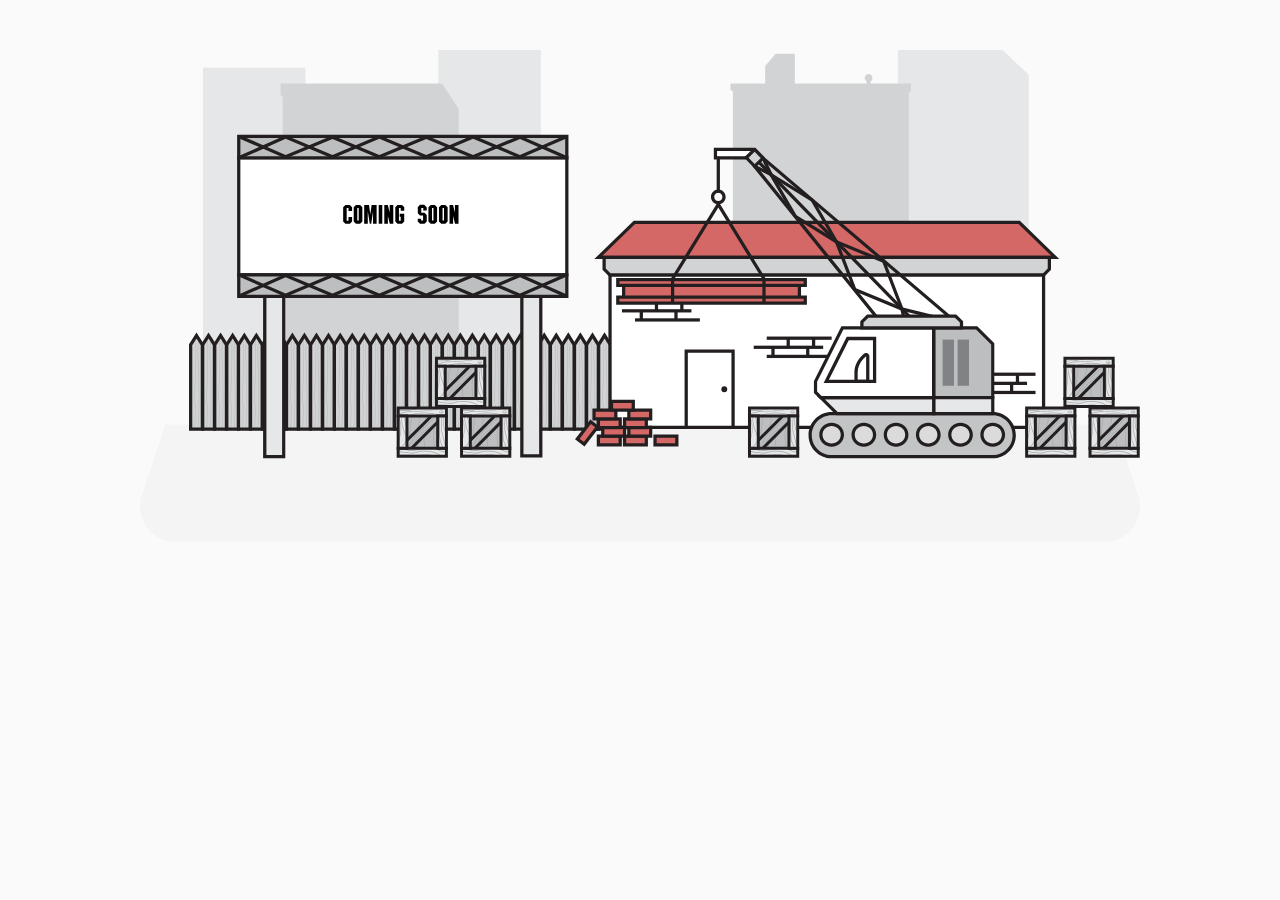
<file: wip/index.htm>
﻿<!DOCTYPE html>
<html lang="en">
<head>
  <meta charset="UTF-8">
  <title>Website Construction SVG Animation</title>
  <link rel="stylesheet" href="style.css">
</head>
<body>
<!-- partial:index.partial.html -->
<div class="container">
<svg version="1.1" id="Layer_1" xmlns="http://www.w3.org/2000/svg" xmlns:xlink="http://www.w3.org/1999/xlink" x="0px" y="0px" viewbox="0 0 1536.2 755.1" style="enable-background:new 0 0 1536.2 755.1;" xml:space="preserve">
<style type="text/css">
	.st0{fill:#E6E7E8;}
	.st1{fill:#D1D3D4;}
	.st2{fill:#F4F4F4;}
	.st3{fill:#BCBEC0;}
	.st4{fill:#231F20;}
	.st5{fill:#FFFFFF;}
	.st6{fill:#D36866;}
	.st7{fill:#C2C4C6;}
	.st8{fill:#DBDBDB;}
	.st9{fill:#A7A9AC;}
	.st10{fill:#808285;}
</style>
<rect x="96.7" y="27.1" class="st0" width="157.4" height="471.6"></rect>
<rect x="458.3" class="st0" width="157.4" height="471.6"></rect>
<polygon class="st1" points="489.6,475.3 219.3,475.3 219.3,72.3 216,68.8 216,51.3 464,51.3 489.6,90.7 "></polygon>
<path class="st2" d="M1482.2,755.1H54c-36.8,0-62.8-36.1-51.2-71l36.3-108.5h1458l36.3,108.5C1545,719,1519,755.1,1482.2,755.1z"></path>
<g>
	<g>
		<g>
			<g>
				<polygon class="st1" points="95.8,582.5 77.8,582.5 77.8,452.9 86.8,438.5 95.8,452.9 				"></polygon>
				<path class="st3" d="M84.4,583.4l-1-0.1c0-0.3,2.1-31,0.7-40.1c-1.4-9.2-0.7-21.2-0.1-23.6c0.4-1.6,2.1-63.2,0.7-77.7l1-0.1
					c1.2,13-0.1,75.6-0.7,78.1c-0.6,2.1-1.3,14.1,0.1,23.2C86.5,552.3,84.5,582.1,84.4,583.4z"></path>
				<path class="st3" d="M89.5,583.4l-1-0.1c3.1-36.8,1.2-84.2,0.3-104.5c-0.1-3.3-0.2-6-0.3-7.7c-0.4-12.6,1.4-27.8,1.4-28l1,0.1
					c0,0.2-1.7,15.3-1.4,27.8c0.1,1.8,0.2,4.4,0.3,7.7C90.6,499.1,92.5,546.6,89.5,583.4z"></path>
				<path class="st4" d="M98.3,585h-23V452.2l11.5-18.4l11.5,18.4V585z M80.3,580h13V453.6l-6.5-10.4l-6.5,10.4V580z"></path>
			</g>
			<g>
				<polygon class="st1" points="114.3,582.5 96.3,582.5 96.3,452.9 105.3,438.5 114.3,452.9 				"></polygon>
				<path class="st3" d="M102.9,583.4l-1-0.1c0-0.3,2.1-31,0.7-40.1c-1.4-9.2-0.7-21.2-0.1-23.6c0.4-1.6,2.1-63.2,0.7-77.7l1-0.1
					c1.2,13-0.1,75.6-0.7,78.1c-0.6,2.1-1.3,14.1,0.1,23.2C105,552.3,103,582.1,102.9,583.4z"></path>
				<path class="st3" d="M108,583.4l-1-0.1c3.1-36.8,1.2-84.2,0.3-104.4c-0.1-3.3-0.2-6-0.3-7.7c-0.4-12.6,1.4-27.8,1.4-28l1,0.1
					c0,0.2-1.7,15.3-1.4,27.8c0.1,1.8,0.2,4.4,0.3,7.7C109.1,499.1,111,546.6,108,583.4z"></path>
				<path class="st4" d="M116.8,585h-23V452.2l11.5-18.4l11.5,18.4V585z M98.8,580h13V453.6l-6.5-10.4l-6.5,10.4V580z"></path>
			</g>
			<g>
				<polygon class="st1" points="132.8,582.5 114.8,582.5 114.8,452.9 123.8,438.5 132.8,452.9 				"></polygon>
				<path class="st3" d="M121.4,583.4l-1-0.1c0-0.3,2.1-31,0.7-40.1c-1.4-9.2-0.7-21.2-0.1-23.6c0.4-1.6,2.1-63.2,0.7-77.7l1-0.1
					c1.2,13-0.1,75.6-0.7,78.1c-0.6,2.1-1.3,14.1,0.1,23.2C123.5,552.3,121.5,582.1,121.4,583.4z"></path>
				<path class="st3" d="M126.5,583.4l-1-0.1c3.1-36.8,1.2-84.2,0.3-104.5c-0.1-3.3-0.2-6-0.3-7.7c-0.4-12.6,1.4-27.8,1.4-28l1,0.1
					c0,0.2-1.7,15.3-1.4,27.8c0.1,1.8,0.2,4.4,0.3,7.7C127.6,499.1,129.6,546.6,126.5,583.4z"></path>
				<path class="st4" d="M135.3,585h-23V452.2l11.5-18.4l11.5,18.4V585z M117.3,580h13V453.6l-6.5-10.4l-6.5,10.4V580z"></path>
			</g>
			<g>
				<polygon class="st1" points="151.3,582.5 133.3,582.5 133.3,452.9 142.3,438.5 151.3,452.9 				"></polygon>
				<path class="st3" d="M139.9,583.4l-1-0.1c0-0.3,2.1-31,0.7-40.1c-1.4-9.2-0.7-21.2-0.1-23.6c0.4-1.6,2.1-63.2,0.7-77.7l1-0.1
					c1.2,13-0.1,75.6-0.7,78.1c-0.6,2.1-1.3,14.1,0.1,23.2C142.1,552.3,140,582.1,139.9,583.4z"></path>
				<path class="st3" d="M145,583.4l-1-0.1c3.1-36.8,1.2-84.2,0.3-104.5c-0.1-3.3-0.2-6-0.3-7.7c-0.4-12.6,1.4-27.8,1.4-28l1,0.1
					c0,0.2-1.7,15.3-1.4,27.8c0.1,1.8,0.2,4.4,0.3,7.7C146.1,499.1,148.1,546.6,145,583.4z"></path>
				<path class="st4" d="M153.8,585h-23V452.2l11.5-18.4l11.5,18.4V585z M135.8,580h13V453.6l-6.5-10.4l-6.5,10.4V580z"></path>
			</g>
			<g>
				<polygon class="st1" points="169.3,582.5 151.3,582.5 151.3,452.9 160.3,438.5 169.3,452.9 				"></polygon>
				<path class="st3" d="M157.9,583.4l-1-0.1c0-0.3,2.1-31,0.7-40.1c-1.4-9.2-0.7-21.2-0.1-23.6c0.4-1.6,2.1-63.2,0.7-77.7l1-0.1
					c1.2,13-0.1,75.6-0.7,78.1c-0.6,2.1-1.3,14.1,0.1,23.2C160.1,552.3,158,582.1,157.9,583.4z"></path>
				<path class="st3" d="M163,583.4l-1-0.1c3.1-36.8,1.2-84.2,0.3-104.5c-0.1-3.3-0.2-6-0.3-7.7c-0.4-12.6,1.4-27.8,1.4-28l1,0.1
					c0,0.2-1.7,15.3-1.4,27.8c0.1,1.8,0.2,4.4,0.3,7.7C164.1,499.1,166.1,546.6,163,583.4z"></path>
				<path class="st4" d="M171.8,585h-23V452.2l11.5-18.4l11.5,18.4V585z M153.8,580h13V453.6l-6.5-10.4l-6.5,10.4V580z"></path>
			</g>
			<g>
				<polygon class="st1" points="187.8,582.5 169.8,582.5 169.8,452.9 178.8,438.5 187.8,452.9 				"></polygon>
				<path class="st3" d="M176.4,583.4l-1-0.1c0-0.3,2.1-31,0.7-40.1c-1.4-9.2-0.7-21.2-0.1-23.6c0.4-1.6,2.1-63.2,0.7-77.7l1-0.1
					c1.2,13-0.1,75.6-0.7,78.1c-0.6,2.1-1.3,14.1,0.1,23.2C178.6,552.3,176.5,582.1,176.4,583.4z"></path>
				<path class="st3" d="M181.5,583.4l-1-0.1c3.1-36.8,1.2-84.2,0.3-104.5c-0.1-3.3-0.2-6-0.3-7.7c-0.4-12.6,1.4-27.8,1.4-28l1,0.1
					c0,0.2-1.7,15.3-1.4,27.8c0.1,1.8,0.2,4.4,0.3,7.7C182.7,499.1,184.6,546.6,181.5,583.4z"></path>
				<path class="st4" d="M190.3,585h-23V452.2l11.5-18.4l11.5,18.4V585z M172.3,580h13V453.6l-6.5-10.4l-6.5,10.4V580z"></path>
			</g>
			<g>
				<polygon class="st1" points="206.3,582.5 188.3,582.5 188.3,452.9 197.3,438.5 206.3,452.9 				"></polygon>
				<path class="st3" d="M194.9,583.4l-1-0.1c0-0.3,2.1-31,0.7-40.1c-1.4-9.2-0.7-21.2-0.1-23.6c0.4-1.6,2.1-63.2,0.7-77.7l1-0.1
					c1.2,13-0.1,75.6-0.7,78.1c-0.6,2.1-1.3,14.1,0.1,23.2C197.1,552.3,195,582.1,194.9,583.4z"></path>
				<path class="st3" d="M200,583.4l-1-0.1c3.1-36.8,1.2-84.2,0.3-104.5c-0.1-3.3-0.2-6-0.3-7.7c-0.4-12.6,1.4-27.8,1.4-28l1,0.1
					c0,0.2-1.7,15.3-1.4,27.8c0.1,1.8,0.2,4.4,0.3,7.7C201.2,499.1,203.1,546.6,200,583.4z"></path>
				<path class="st4" d="M208.8,585h-23V452.2l11.5-18.4l11.5,18.4V585z M190.8,580h13V453.6l-6.5-10.4l-6.5,10.4V580z"></path>
			</g>
			<g>
				<polygon class="st1" points="224.8,582.5 206.8,582.5 206.8,452.9 215.8,438.5 224.8,452.9 				"></polygon>
				<path class="st3" d="M213.5,583.4l-1-0.1c0-0.3,2.1-31,0.7-40.1c-1.4-9.2-0.7-21.2-0.1-23.6c0.4-1.6,2.1-63.2,0.7-77.7l1-0.1
					c1.2,13-0.1,75.6-0.7,78.1c-0.6,2.1-1.3,14.1,0.1,23.2C215.6,552.3,213.5,582.1,213.5,583.4z"></path>
				<path class="st3" d="M218.5,583.4l-1-0.1c3.1-36.8,1.2-84.2,0.3-104.4c-0.1-3.3-0.2-6-0.3-7.7c-0.4-12.6,1.4-27.8,1.4-28l1,0.1
					c0,0.2-1.7,15.3-1.4,27.8c0.1,1.8,0.2,4.4,0.3,7.7C219.7,499.1,221.6,546.6,218.5,583.4z"></path>
				<path class="st4" d="M227.3,585h-23V452.2l11.5-18.4l11.5,18.4V585z M209.3,580h13V453.6l-6.5-10.4l-6.5,10.4V580z"></path>
			</g>
		</g>
		<g>
			<g>
				<polygon class="st1" points="243.1,582.5 225.1,582.5 225.1,452.9 234.1,438.5 243.1,452.9 				"></polygon>
				<path class="st3" d="M231.8,583.4l-1-0.1c0-0.3,2.1-31,0.7-40.1c-1.4-9.2-0.7-21.2-0.1-23.6c0.4-1.6,2.1-63.2,0.7-77.7l1-0.1
					c1.2,13-0.1,75.6-0.7,78.1c-0.6,2.1-1.3,14.1,0.1,23.2C233.9,552.3,231.8,582.1,231.8,583.4z"></path>
				<path class="st3" d="M236.8,583.4l-1-0.1c3.1-36.8,1.2-84.2,0.3-104.5c-0.1-3.3-0.2-6-0.3-7.7c-0.4-12.6,1.4-27.8,1.4-28l1,0.1
					c0,0.2-1.7,15.3-1.4,27.8c0.1,1.8,0.2,4.4,0.3,7.7C238,499.1,239.9,546.6,236.8,583.4z"></path>
				<path class="st4" d="M245.6,585h-23V452.2l11.5-18.4l11.5,18.4V585z M227.6,580h13V453.6l-6.5-10.4l-6.5,10.4V580z"></path>
			</g>
			<g>
				<polygon class="st1" points="261.6,582.5 243.6,582.5 243.6,452.9 252.6,438.5 261.6,452.9 				"></polygon>
				<path class="st3" d="M250.3,583.4l-1-0.1c0-0.3,2.1-31,0.7-40.1c-1.4-9.2-0.7-21.2-0.1-23.6c0.4-1.6,2.1-63.2,0.7-77.7l1-0.1
					c1.2,13-0.1,75.6-0.7,78.1c-0.6,2.1-1.3,14.1,0.1,23.2C252.4,552.3,250.3,582.1,250.3,583.4z"></path>
				<path class="st3" d="M255.3,583.4l-1-0.1c3.1-36.8,1.2-84.2,0.3-104.5c-0.1-3.3-0.2-6-0.3-7.7c-0.4-12.6,1.4-27.8,1.4-28l1,0.1
					c0,0.2-1.7,15.3-1.4,27.8c0.1,1.8,0.2,4.4,0.3,7.7C256.5,499.1,258.4,546.6,255.3,583.4z"></path>
				<path class="st4" d="M264.1,585h-23V452.2l11.5-18.4l11.5,18.4V585z M246.1,580h13V453.6l-6.5-10.4l-6.5,10.4V580z"></path>
			</g>
			<g>
				<polygon class="st1" points="280.1,582.5 262.1,582.5 262.1,452.9 271.1,438.5 280.1,452.9 				"></polygon>
				<path class="st3" d="M268.8,583.4l-1-0.1c0-0.3,2.1-31,0.7-40.1c-1.4-9.2-0.7-21.2-0.1-23.6c0.4-1.6,2.1-63.2,0.7-77.7l1-0.1
					c1.2,13-0.1,75.6-0.7,78.1c-0.6,2.1-1.3,14.1,0.1,23.2C270.9,552.3,268.9,582.1,268.8,583.4z"></path>
				<path class="st3" d="M273.8,583.4l-1-0.1c3.1-36.8,1.2-84.2,0.3-104.5c-0.1-3.3-0.2-6-0.3-7.7c-0.4-12.6,1.4-27.8,1.4-28l1,0.1
					c0,0.2-1.7,15.3-1.4,27.8c0.1,1.8,0.2,4.4,0.3,7.7C275,499.1,276.9,546.6,273.8,583.4z"></path>
				<path class="st4" d="M282.6,585h-23V452.2l11.5-18.4l11.5,18.4V585z M264.6,580h13V453.6l-6.5-10.4l-6.5,10.4V580z"></path>
			</g>
			<g>
				<polygon class="st1" points="298.6,582.5 280.6,582.5 280.6,452.9 289.6,438.5 298.6,452.9 				"></polygon>
				<path class="st3" d="M287.3,583.4l-1-0.1c0-0.3,2.1-31,0.7-40.1c-1.4-9.2-0.7-21.2-0.1-23.6c0.4-1.6,2.1-63.2,0.7-77.7l1-0.1
					c1.2,13-0.1,75.6-0.7,78.1c-0.6,2.1-1.3,14.1,0.1,23.2C289.4,552.3,287.4,582.1,287.3,583.4z"></path>
				<path class="st3" d="M292.3,583.4l-1-0.1c3.1-36.8,1.2-84.2,0.3-104.4c-0.1-3.3-0.2-6-0.3-7.7c-0.4-12.6,1.4-27.8,1.4-28l1,0.1
					c0,0.2-1.7,15.3-1.4,27.8c0.1,1.8,0.2,4.4,0.3,7.7C293.5,499.1,295.4,546.6,292.3,583.4z"></path>
				<path class="st4" d="M301.1,585h-23V452.2l11.5-18.4l11.5,18.4V585z M283.1,580h13V453.6l-6.5-10.4l-6.5,10.4V580z"></path>
			</g>
			<g>
				<polygon class="st1" points="316.6,582.5 298.6,582.5 298.6,452.9 307.6,438.5 316.6,452.9 				"></polygon>
				<path class="st3" d="M305.3,583.4l-1-0.1c0-0.3,2.1-31,0.7-40.1c-1.4-9.2-0.7-21.2-0.1-23.6c0.4-1.6,2.1-63.2,0.7-77.7l1-0.1
					c1.2,13-0.1,75.6-0.7,78.1c-0.6,2.1-1.3,14.1,0.1,23.2C307.4,552.3,305.4,582.1,305.3,583.4z"></path>
				<path class="st3" d="M310.3,583.4l-1-0.1c3.1-36.8,1.2-84.2,0.3-104.4c-0.1-3.3-0.2-6-0.3-7.7c-0.4-12.6,1.4-27.8,1.4-28l1,0.1
					c0,0.2-1.7,15.3-1.4,27.8c0.1,1.8,0.2,4.4,0.3,7.7C311.5,499.1,313.4,546.6,310.3,583.4z"></path>
				<path class="st4" d="M319.1,585h-23V452.2l11.5-18.4l11.5,18.4V585z M301.1,580h13V453.6l-6.5-10.4l-6.5,10.4V580z"></path>
			</g>
			<g>
				<polygon class="st1" points="335.1,582.5 317.1,582.5 317.1,452.9 326.1,438.5 335.1,452.9 				"></polygon>
				<path class="st3" d="M323.8,583.4l-1-0.1c0-0.3,2.1-31,0.7-40.1c-1.4-9.2-0.7-21.2-0.1-23.6c0.4-1.6,2.1-63.2,0.7-77.7l1-0.1
					c1.2,13-0.1,75.6-0.7,78.1c-0.6,2.1-1.3,14.1,0.1,23.2C325.9,552.3,323.9,582.1,323.8,583.4z"></path>
				<path class="st3" d="M328.8,583.4l-1-0.1c3.1-36.8,1.2-84.2,0.3-104.5c-0.1-3.3-0.2-6-0.3-7.7c-0.4-12.6,1.4-27.8,1.4-28l1,0.1
					c0,0.2-1.7,15.3-1.4,27.8c0.1,1.8,0.2,4.4,0.3,7.7C330,499.1,331.9,546.6,328.8,583.4z"></path>
				<path class="st4" d="M337.6,585h-23V452.2l11.5-18.4l11.5,18.4V585z M319.6,580h13V453.6l-6.5-10.4l-6.5,10.4V580z"></path>
			</g>
			<g>
				<polygon class="st1" points="353.6,582.5 335.6,582.5 335.6,452.9 344.6,438.5 353.6,452.9 				"></polygon>
				<path class="st3" d="M342.3,583.4l-1-0.1c0-0.3,2.1-31,0.7-40.1c-1.4-9.2-0.7-21.2-0.1-23.6c0.4-1.6,2.1-63.2,0.7-77.7l1-0.1
					c1.2,13-0.1,75.6-0.7,78.1c-0.6,2.1-1.3,14.1,0.1,23.2C344.4,552.3,342.4,582.1,342.3,583.4z"></path>
				<path class="st3" d="M347.3,583.4l-1-0.1c3.1-36.8,1.2-84.2,0.3-104.5c-0.1-3.3-0.2-6-0.3-7.7c-0.4-12.6,1.4-27.8,1.4-28l1,0.1
					c0,0.2-1.7,15.3-1.4,27.8c0.1,1.8,0.2,4.4,0.3,7.7C348.5,499.1,350.4,546.6,347.3,583.4z"></path>
				<path class="st4" d="M356.1,585h-23V452.2l11.5-18.4l11.5,18.4V585z M338.1,580h13V453.6l-6.5-10.4l-6.5,10.4V580z"></path>
			</g>
			<g>
				<polygon class="st1" points="372.1,582.5 354.1,582.5 354.1,452.9 363.1,438.5 372.1,452.9 				"></polygon>
				<path class="st3" d="M360.8,583.4l-1-0.1c0-0.3,2.1-31,0.7-40.1c-1.4-9.2-0.7-21.2-0.1-23.6c0.4-1.6,2.1-63.2,0.7-77.7l1-0.1
					c1.2,13-0.1,75.6-0.7,78.1c-0.6,2.1-1.3,14.1,0.1,23.2C362.9,552.3,360.9,582.1,360.8,583.4z"></path>
				<path class="st3" d="M365.8,583.4l-1-0.1c3.1-36.8,1.2-84.2,0.3-104.5c-0.1-3.3-0.2-6-0.3-7.7c-0.4-12.6,1.4-27.8,1.4-28l1,0.1
					c0,0.2-1.7,15.3-1.4,27.8c0.1,1.8,0.2,4.4,0.3,7.7C367,499.1,368.9,546.6,365.8,583.4z"></path>
				<path class="st4" d="M374.6,585h-23V452.2l11.5-18.4l11.5,18.4V585z M356.6,580h13V453.6l-6.5-10.4l-6.5,10.4V580z"></path>
			</g>
		</g>
	</g>
	<g>
		<g>
			<g>
				<polygon class="st1" points="390.6,582.4 372.6,582.4 372.6,452.8 381.6,438.4 390.6,452.8 				"></polygon>
				<path class="st3" d="M379.2,583.3l-1-0.1c0-0.3,2.1-31,0.7-40.1c-1.4-9.2-0.7-21.2-0.1-23.6c0.4-1.6,2.1-63.2,0.7-77.7l1-0.1
					c1.2,13-0.1,75.6-0.7,78.1c-0.6,2.1-1.3,14.1,0.1,23.2C381.4,552.2,379.3,582.1,379.2,583.3z"></path>
				<path class="st3" d="M384.3,583.3l-1-0.1c3.1-36.8,1.2-84.2,0.3-104.5c-0.1-3.3-0.2-6-0.3-7.7c-0.4-12.6,1.4-27.8,1.4-28l1,0.1
					c0,0.2-1.7,15.3-1.4,27.8c0.1,1.8,0.2,4.4,0.3,7.7C385.5,499,387.4,546.5,384.3,583.3z"></path>
				<path class="st4" d="M393.1,584.9h-23V452.1l11.5-18.4l11.5,18.4V584.9z M375.1,579.9h13V453.5l-6.5-10.4l-6.5,10.4V579.9z"></path>
			</g>
			<g>
				<polygon class="st1" points="409.1,582.4 391.1,582.4 391.1,452.8 400.1,438.4 409.1,452.8 				"></polygon>
				<path class="st3" d="M397.7,583.3l-1-0.1c0-0.3,2.1-31,0.7-40.1c-1.4-9.2-0.7-21.2-0.1-23.6c0.4-1.6,2.1-63.2,0.7-77.7l1-0.1
					c1.2,13-0.1,75.6-0.7,78.1c-0.6,2.1-1.3,14.1,0.1,23.2C399.9,552.2,397.8,582.1,397.7,583.3z"></path>
				<path class="st3" d="M402.8,583.3l-1-0.1c3.1-36.8,1.2-84.2,0.3-104.5c-0.1-3.3-0.2-6-0.3-7.7c-0.4-12.6,1.4-27.8,1.4-28l1,0.1
					c0,0.2-1.7,15.3-1.4,27.8c0.1,1.8,0.2,4.4,0.3,7.7C404,499,405.9,546.5,402.8,583.3z"></path>
				<path class="st4" d="M411.6,584.9h-23V452.1l11.5-18.4l11.5,18.4V584.9z M393.6,579.9h13V453.5l-6.5-10.4l-6.5,10.4V579.9z"></path>
			</g>
			<g>
				<polygon class="st1" points="427.6,582.4 409.6,582.4 409.6,452.8 418.6,438.4 427.6,452.8 				"></polygon>
				<path class="st3" d="M416.3,583.3l-1-0.1c0-0.3,2.1-31,0.7-40.1c-1.4-9.2-0.7-21.2-0.1-23.6c0.4-1.6,2.1-63.2,0.7-77.7l1-0.1
					c1.2,13-0.1,75.6-0.7,78.1c-0.6,2.1-1.3,14.1,0.1,23.2C418.4,552.2,416.3,582.1,416.3,583.3z"></path>
				<path class="st3" d="M421.3,583.3l-1-0.1c3.1-36.8,1.2-84.2,0.3-104.5c-0.1-3.3-0.2-6-0.3-7.7c-0.4-12.6,1.4-27.8,1.4-28l1,0.1
					c0,0.2-1.7,15.3-1.4,27.8c0.1,1.8,0.2,4.4,0.3,7.7C422.5,499,424.4,546.5,421.3,583.3z"></path>
				<path class="st4" d="M430.1,584.9h-23V452.1l11.5-18.4l11.5,18.4V584.9z M412.1,579.9h13V453.5l-6.5-10.4l-6.5,10.4V579.9z"></path>
			</g>
			<g>
				<polygon class="st1" points="446.1,582.4 428.1,582.4 428.1,452.8 437.1,438.4 446.1,452.8 				"></polygon>
				<path class="st3" d="M434.8,583.3l-1-0.1c0-0.3,2.1-31,0.7-40.1c-1.4-9.2-0.7-21.2-0.1-23.6c0.4-1.6,2.1-63.2,0.7-77.7l1-0.1
					c1.2,13-0.1,75.6-0.7,78.1c-0.6,2.1-1.3,14.1,0.1,23.2C436.9,552.2,434.8,582.1,434.8,583.3z"></path>
				<path class="st3" d="M439.8,583.3l-1-0.1c3.1-36.8,1.2-84.2,0.3-104.5c-0.1-3.3-0.2-6-0.3-7.7c-0.4-12.6,1.4-27.8,1.4-28l1,0.1
					c0,0.2-1.7,15.3-1.4,27.8c0.1,1.8,0.2,4.4,0.3,7.7C441,499,442.9,546.5,439.8,583.3z"></path>
				<path class="st4" d="M448.6,584.9h-23V452.1l11.5-18.4l11.5,18.4V584.9z M430.6,579.9h13V453.5l-6.5-10.4l-6.5,10.4V579.9z"></path>
			</g>
			<g>
				<polygon class="st1" points="464.1,582.4 446.1,582.4 446.1,452.8 455.1,438.4 464.1,452.8 				"></polygon>
				<path class="st3" d="M452.8,583.3l-1-0.1c0-0.3,2.1-31,0.7-40.1c-1.4-9.2-0.7-21.2-0.1-23.6c0.4-1.6,2.1-63.2,0.7-77.7l1-0.1
					c1.2,13-0.1,75.6-0.7,78.1c-0.6,2.1-1.3,14.1,0.1,23.2C454.9,552.2,452.8,582.1,452.8,583.3z"></path>
				<path class="st3" d="M457.8,583.3l-1-0.1c3.1-36.8,1.2-84.2,0.3-104.5c-0.1-3.3-0.2-6-0.3-7.7c-0.4-12.6,1.4-27.8,1.4-28l1,0.1
					c0,0.2-1.7,15.3-1.4,27.8c0.1,1.8,0.2,4.4,0.3,7.7C459,499,460.9,546.5,457.8,583.3z"></path>
				<path class="st4" d="M466.6,584.9h-23V452.1l11.5-18.4l11.5,18.4V584.9z M448.6,579.9h13V453.5l-6.5-10.4l-6.5,10.4V579.9z"></path>
			</g>
			<g>
				<polygon class="st1" points="482.6,582.4 464.6,582.4 464.6,452.8 473.6,438.4 482.6,452.8 				"></polygon>
				<path class="st3" d="M471.3,583.3l-1-0.1c0-0.3,2.1-31,0.7-40.1c-1.4-9.2-0.7-21.2-0.1-23.6c0.4-1.6,2.1-63.2,0.7-77.7l1-0.1
					c1.2,13-0.1,75.6-0.7,78.1c-0.6,2.1-1.3,14.1,0.1,23.2C473.4,552.2,471.4,582.1,471.3,583.3z"></path>
				<path class="st3" d="M476.3,583.3l-1-0.1c3.1-36.8,1.2-84.2,0.3-104.5c-0.1-3.3-0.2-6-0.3-7.7c-0.4-12.6,1.4-27.8,1.4-28l1,0.1
					c0,0.2-1.7,15.3-1.4,27.8c0.1,1.8,0.2,4.4,0.3,7.7C477.5,499,479.4,546.5,476.3,583.3z"></path>
				<path class="st4" d="M485.1,584.9h-23V452.1l11.5-18.4l11.5,18.4V584.9z M467.1,579.9h13V453.5l-6.5-10.4l-6.5,10.4V579.9z"></path>
			</g>
			<g>
				<polygon class="st1" points="501.1,582.4 483.1,582.4 483.1,452.8 492.1,438.4 501.1,452.8 				"></polygon>
				<path class="st3" d="M489.8,583.3l-1-0.1c0-0.3,2.1-31,0.7-40.1c-1.4-9.2-0.7-21.2-0.1-23.6c0.4-1.6,2.1-63.2,0.7-77.7l1-0.1
					c1.2,13-0.1,75.6-0.7,78.1c-0.6,2.1-1.3,14.1,0.1,23.2C491.9,552.2,489.9,582.1,489.8,583.3z"></path>
				<path class="st3" d="M494.8,583.3l-1-0.1c3.1-36.8,1.2-84.2,0.3-104.5c-0.1-3.3-0.2-6-0.3-7.7c-0.4-12.6,1.4-27.8,1.4-28l1,0.1
					c0,0.2-1.7,15.3-1.4,27.8c0.1,1.8,0.2,4.4,0.3,7.7C496,499,497.9,546.5,494.8,583.3z"></path>
				<path class="st4" d="M503.6,584.9h-23V452.1l11.5-18.4l11.5,18.4V584.9z M485.6,579.9h13V453.5l-6.5-10.4l-6.5,10.4V579.9z"></path>
			</g>
			<g>
				<polygon class="st1" points="519.6,582.4 501.6,582.4 501.6,452.8 510.6,438.4 519.6,452.8 				"></polygon>
				<path class="st3" d="M508.3,583.3l-1-0.1c0-0.3,2.1-31,0.7-40.1c-1.4-9.2-0.7-21.2-0.1-23.6c0.4-1.6,2.1-63.2,0.7-77.7l1-0.1
					c1.2,13-0.1,75.6-0.7,78.1c-0.6,2.1-1.3,14.1,0.1,23.2C510.4,552.2,508.4,582.1,508.3,583.3z"></path>
				<path class="st3" d="M513.3,583.3l-1-0.1c3.1-36.8,1.2-84.2,0.3-104.5c-0.1-3.3-0.2-6-0.3-7.7c-0.4-12.6,1.4-27.8,1.4-28l1,0.1
					c0,0.2-1.7,15.3-1.4,27.8c0.1,1.8,0.2,4.4,0.3,7.7C514.5,499,516.4,546.5,513.3,583.3z"></path>
				<path class="st4" d="M522.1,584.9h-23V452.1l11.5-18.4l11.5,18.4V584.9z M504.1,579.9h13V453.5l-6.5-10.4l-6.5,10.4V579.9z"></path>
			</g>
		</g>
		<g>
			<g>
				<polygon class="st1" points="537.9,582.4 519.9,582.4 519.9,452.8 528.9,438.4 537.9,452.8 				"></polygon>
				<path class="st3" d="M526.6,583.3l-1-0.1c0-0.3,2.1-31,0.7-40.1c-1.4-9.2-0.7-21.2-0.1-23.6c0.4-1.6,2.1-63.2,0.7-77.7l1-0.1
					c1.2,13-0.1,75.6-0.7,78.1c-0.6,2.1-1.3,14.1,0.1,23.2C528.7,552.2,526.7,582.1,526.6,583.3z"></path>
				<path class="st3" d="M531.6,583.3l-1-0.1c3.1-36.8,1.2-84.2,0.3-104.5c-0.1-3.3-0.2-6-0.3-7.7c-0.4-12.6,1.4-27.8,1.4-28l1,0.1
					c0,0.2-1.7,15.3-1.4,27.8c0.1,1.8,0.2,4.4,0.3,7.7C532.8,499,534.7,546.5,531.6,583.3z"></path>
				<path class="st4" d="M540.4,584.9h-23V452.1l11.5-18.4l11.5,18.4V584.9z M522.4,579.9h13V453.5l-6.5-10.4l-6.5,10.4V579.9z"></path>
			</g>
			<g>
				<polygon class="st1" points="556.4,582.4 538.4,582.4 538.4,452.8 547.4,438.4 556.4,452.8 				"></polygon>
				<path class="st3" d="M545.1,583.3l-1-0.1c0-0.3,2.1-31,0.7-40.1c-1.4-9.2-0.7-21.2-0.1-23.6c0.4-1.6,2.1-63.2,0.7-77.7l1-0.1
					c1.2,13-0.1,75.6-0.7,78.1c-0.6,2.1-1.3,14.1,0.1,23.2C547.2,552.2,545.2,582.1,545.1,583.3z"></path>
				<path class="st3" d="M550.1,583.3l-1-0.1c3.1-36.8,1.2-84.2,0.3-104.5c-0.1-3.3-0.2-6-0.3-7.7c-0.4-12.6,1.4-27.8,1.4-28l1,0.1
					c0,0.2-1.7,15.3-1.4,27.8c0.1,1.8,0.2,4.4,0.3,7.7C551.3,499,553.2,546.5,550.1,583.3z"></path>
				<path class="st4" d="M558.9,584.9h-23V452.1l11.5-18.4l11.5,18.4V584.9z M540.9,579.9h13V453.5l-6.5-10.4l-6.5,10.4V579.9z"></path>
			</g>
			<g>
				<polygon class="st1" points="574.9,582.4 556.9,582.4 556.9,452.8 565.9,438.4 574.9,452.8 				"></polygon>
				<path class="st3" d="M563.6,583.3l-1-0.1c0-0.3,2.1-31,0.7-40.1c-1.4-9.2-0.7-21.2-0.1-23.6c0.4-1.6,2.1-63.2,0.7-77.7l1-0.1
					c1.2,13-0.1,75.6-0.7,78.1c-0.6,2.1-1.3,14.1,0.1,23.2C565.7,552.2,563.7,582.1,563.6,583.3z"></path>
				<path class="st3" d="M568.6,583.3l-1-0.1c3.1-36.8,1.2-84.2,0.3-104.5c-0.1-3.3-0.2-6-0.3-7.7c-0.4-12.6,1.4-27.8,1.4-28l1,0.1
					c0,0.2-1.7,15.3-1.4,27.8c0.1,1.8,0.2,4.4,0.3,7.7C569.8,499,571.7,546.5,568.6,583.3z"></path>
				<path class="st4" d="M577.4,584.9h-23V452.1l11.5-18.4l11.5,18.4V584.9z M559.4,579.9h13V453.5l-6.5-10.4l-6.5,10.4V579.9z"></path>
			</g>
			<g>
				<polygon class="st1" points="593.4,582.4 575.4,582.4 575.4,452.8 584.4,438.4 593.4,452.8 				"></polygon>
				<path class="st3" d="M582.1,583.3l-1-0.1c0-0.3,2.1-31,0.7-40.1c-1.4-9.2-0.7-21.2-0.1-23.6c0.4-1.6,2.1-63.2,0.7-77.7l1-0.1
					c1.2,13-0.1,75.6-0.7,78.1c-0.6,2.1-1.3,14.1,0.1,23.2C584.2,552.2,582.2,582.1,582.1,583.3z"></path>
				<path class="st3" d="M587.1,583.3l-1-0.1c3.1-36.8,1.2-84.2,0.3-104.5c-0.1-3.3-0.2-6-0.3-7.7c-0.4-12.6,1.4-27.8,1.4-28l1,0.1
					c0,0.2-1.7,15.3-1.4,27.8c0.1,1.8,0.2,4.4,0.3,7.7C588.3,499,590.2,546.5,587.1,583.3z"></path>
				<path class="st4" d="M595.9,584.9h-23V452.1l11.5-18.4l11.5,18.4V584.9z M577.9,579.9h13V453.5l-6.5-10.4l-6.5,10.4V579.9z"></path>
			</g>
			<g>
				<polygon class="st1" points="611.4,582.4 593.4,582.4 593.4,452.8 602.4,438.4 611.4,452.8 				"></polygon>
				<path class="st3" d="M600.1,583.3l-1-0.1c0-0.3,2.1-31,0.7-40.1c-1.4-9.2-0.7-21.2-0.1-23.6c0.4-1.6,2.1-63.2,0.7-77.7l1-0.1
					c1.2,13-0.1,75.6-0.7,78.1c-0.6,2.1-1.3,14.1,0.1,23.2C602.2,552.2,600.2,582.1,600.1,583.3z"></path>
				<path class="st3" d="M605.1,583.3l-1-0.1c3.1-36.8,1.2-84.2,0.3-104.5c-0.1-3.3-0.2-6-0.3-7.7c-0.4-12.6,1.4-27.8,1.4-28l1,0.1
					c0,0.2-1.7,15.3-1.4,27.8c0.1,1.8,0.2,4.4,0.3,7.7C606.3,499,608.2,546.5,605.1,583.3z"></path>
				<path class="st4" d="M613.9,584.9h-23V452.1l11.5-18.4l11.5,18.4V584.9z M595.9,579.9h13V453.5l-6.5-10.4l-6.5,10.4V579.9z"></path>
			</g>
			<g>
				<polygon class="st1" points="630,582.4 612,582.4 612,452.8 621,438.4 630,452.8 				"></polygon>
				<path class="st3" d="M618.6,583.3l-1-0.1c0-0.3,2.1-31,0.7-40.1c-1.4-9.2-0.7-21.2-0.1-23.6c0.4-1.6,2.1-63.2,0.7-77.7l1-0.1
					c1.2,13-0.1,75.6-0.7,78.1c-0.6,2.1-1.3,14.1,0.1,23.2C620.7,552.2,618.7,582.1,618.6,583.3z"></path>
				<path class="st3" d="M623.6,583.3l-1-0.1c3.1-36.8,1.2-84.2,0.3-104.5c-0.1-3.3-0.2-6-0.3-7.7c-0.4-12.6,1.4-27.8,1.4-28l1,0.1
					c0,0.2-1.7,15.3-1.4,27.8c0.1,1.8,0.2,4.4,0.3,7.7C624.8,499,626.7,546.5,623.6,583.3z"></path>
				<path class="st4" d="M632.5,584.9h-23V452.1l11.5-18.4l11.5,18.4V584.9z M614.5,579.9h13V453.5l-6.5-10.4l-6.5,10.4V579.9z"></path>
			</g>
			<g>
				<polygon class="st1" points="648.5,582.4 630.5,582.4 630.5,452.8 639.5,438.4 648.5,452.8 				"></polygon>
				<path class="st3" d="M637.1,583.3l-1-0.1c0-0.3,2.1-31,0.7-40.1c-1.4-9.2-0.7-21.2-0.1-23.6c0.4-1.6,2.1-63.2,0.7-77.7l1-0.1
					c1.2,13-0.1,75.6-0.7,78.1c-0.6,2.1-1.3,14.1,0.1,23.2C639.2,552.2,637.2,582.1,637.1,583.3z"></path>
				<path class="st3" d="M642.2,583.3l-1-0.1c3.1-36.8,1.2-84.2,0.3-104.4c-0.1-3.3-0.2-6-0.3-7.7c-0.4-12.6,1.4-27.8,1.4-28l1,0.1
					c0,0.2-1.7,15.3-1.4,27.8c0.1,1.8,0.2,4.4,0.3,7.7C643.3,499.1,645.2,546.5,642.2,583.3z"></path>
				<path class="st4" d="M651,584.9h-23V452.1l11.5-18.4l11.5,18.4V584.9z M633,579.9h13V453.5l-6.5-10.4l-6.5,10.4V579.9z"></path>
			</g>
			<g>
				<polygon class="st1" points="667,582.4 649,582.4 649,452.8 658,438.4 667,452.8 				"></polygon>
				<path class="st3" d="M655.6,583.3l-1-0.1c0-0.3,2.1-31,0.7-40.1c-1.4-9.2-0.7-21.2-0.1-23.6c0.4-1.6,2.1-63.2,0.7-77.7l1-0.1
					c1.2,13-0.1,75.6-0.7,78.1c-0.6,2.1-1.3,14.1,0.1,23.2C657.7,552.2,655.7,582.1,655.6,583.3z"></path>
				<path class="st3" d="M660.7,583.3l-1-0.1c3.1-36.8,1.2-84.2,0.3-104.5c-0.1-3.3-0.2-6-0.3-7.7c-0.4-12.6,1.4-27.8,1.4-28l1,0.1
					c0,0.2-1.7,15.3-1.4,27.8c0.1,1.8,0.2,4.4,0.3,7.7C661.8,499,663.7,546.5,660.7,583.3z"></path>
				<path class="st4" d="M669.5,584.9h-23V452.1l11.5-18.4l11.5,18.4V584.9z M651.5,579.9h13V453.5l-6.5-10.4l-6.5,10.4V579.9z"></path>
			</g>
		</g>
	</g>
	<g>
		<g>
			<g>
				<polygon class="st1" points="685.5,582.4 667.5,582.4 667.5,452.8 676.5,438.4 685.5,452.8 				"></polygon>
				<path class="st3" d="M674.2,583.3l-1-0.1c0-0.3,2.1-31,0.7-40.1c-1.4-9.2-0.7-21.2-0.1-23.6c0.4-1.6,2.1-63.2,0.7-77.7l1-0.1
					c1.2,13-0.1,75.6-0.7,78.1c-0.6,2.1-1.3,14.1,0.1,23.2C676.3,552.2,674.3,582.1,674.2,583.3z"></path>
				<path class="st3" d="M679.2,583.3l-1-0.1c3.1-36.8,1.2-84.2,0.3-104.5c-0.1-3.3-0.2-6-0.3-7.7c-0.4-12.6,1.4-27.8,1.4-28l1,0.1
					c0,0.2-1.7,15.3-1.4,27.8c0.1,1.8,0.2,4.4,0.3,7.7C680.4,499,682.3,546.5,679.2,583.3z"></path>
				<path class="st4" d="M688,584.9h-23V452.1l11.5-18.4l11.5,18.4V584.9z M670,579.9h13V453.5l-6.5-10.4l-6.5,10.4V579.9z"></path>
			</g>
			<g>
				<polygon class="st1" points="704.1,582.4 686.1,582.4 686.1,452.8 695.1,438.4 704.1,452.8 				"></polygon>
				<path class="st3" d="M692.7,583.3l-1-0.1c0-0.3,2.1-31,0.7-40.1c-1.4-9.2-0.7-21.2-0.1-23.6c0.4-1.6,2.1-63.2,0.7-77.7l1-0.1
					c1.2,13-0.1,75.6-0.7,78.1c-0.6,2.1-1.3,14.1,0.1,23.2C694.8,552.2,692.8,582.1,692.7,583.3z"></path>
				<path class="st3" d="M697.7,583.3l-1-0.1c3.1-36.8,1.2-84.2,0.3-104.5c-0.1-3.3-0.2-6-0.3-7.7c-0.4-12.6,1.4-27.8,1.4-28l1,0.1
					c0,0.2-1.7,15.3-1.4,27.8c0.1,1.8,0.2,4.4,0.3,7.7C698.9,499,700.8,546.5,697.7,583.3z"></path>
				<path class="st4" d="M706.6,584.9h-23V452.1l11.5-18.4l11.5,18.4V584.9z M688.6,579.9h13V453.5l-6.5-10.4l-6.5,10.4V579.9z"></path>
			</g>
			<g>
				<polygon class="st1" points="722.6,582.4 704.6,582.4 704.6,452.8 713.6,438.4 722.6,452.8 				"></polygon>
				<path class="st3" d="M711.2,583.3l-1-0.1c0-0.3,2.1-31,0.7-40.1c-1.4-9.2-0.7-21.2-0.1-23.6c0.4-1.6,2.1-63.2,0.7-77.7l1-0.1
					c1.2,13-0.1,75.6-0.7,78.1c-0.6,2.1-1.3,14.1,0.1,23.2C713.3,552.2,711.3,582.1,711.2,583.3z"></path>
				<path class="st3" d="M716.3,583.3l-1-0.1c3.1-36.8,1.2-84.2,0.3-104.5c-0.1-3.3-0.2-6-0.3-7.7c-0.4-12.6,1.4-27.8,1.4-28l1,0.1
					c0,0.2-1.7,15.3-1.4,27.8c0.1,1.8,0.2,4.4,0.3,7.7C717.4,499,719.3,546.5,716.3,583.3z"></path>
				<path class="st4" d="M725.1,584.9h-23V452.1l11.5-18.4l11.5,18.4V584.9z M707.1,579.9h13V453.5l-6.5-10.4l-6.5,10.4V579.9z"></path>
			</g>
		</g>
	</g>
</g>
<polygon class="st0" points="1365.3,331.9 1164.2,331.9 1164.2,0 1325.1,0 1365.3,38.1 "></polygon>
<path class="st1" d="M1122.3,51.3v-3.2c1.8-1,3-3,3-5.2c0-3.3-2.7-6-6-6s-6,2.7-6,6c0,2.2,1.2,4.2,3,5.2v3.2H1006V5.7h-29.4
	l-16.2,19v26.6l-53.2,0v9.9l3.6,2.1v268.5h270.3v-267l3.2-2V51.3H1122.3z"></path>
<g>
	<polyline class="st5" points="944.3,152.8 884,152.8 884,165.9 931.4,165.9 	"></polyline>
	<polygon class="st4" points="931.4,168.4 881.5,168.4 881.5,150.3 944.3,150.3 944.3,155.3 886.5,155.3 886.5,163.4 931.4,163.4 	
		"></polygon>
</g>
<g>
	<polygon class="st6" points="1406.1,318.7 1350.7,264.7 759.5,264.7 704.1,318.7 	"></polygon>
	<path class="st4" d="M1412.2,321.2H697.9l60.6-59h593.2L1412.2,321.2z M710.2,316.2h689.7l-50.3-49H760.5L710.2,316.2z"></path>
</g>
<g>
	<polygon class="st1" points="722.1,345.7 713.1,336.7 713.1,318.7 1397.1,318.7 1397.1,336.7 1388.1,345.7 	"></polygon>
	<path class="st4" d="M1389.1,348.2H721l-10.5-10.5v-21.5h689v21.5L1389.1,348.2z M723.1,343.2H1387l7.5-7.5v-14.5h-679v14.5
		L723.1,343.2z"></path>
</g>
<g>
	<rect x="722.1" y="345.7" class="st5" width="666" height="234"></rect>
	<path class="st4" d="M1390.6,582.2h-671v-239h671V582.2z M724.6,577.2h661v-229h-661V577.2z"></path>
</g>
<polygon class="st4" points="913.6,579.7 908.6,579.7 908.6,465.2 841.6,465.2 841.6,579.7 836.6,579.7 836.6,460.2 913.6,460.2 "></polygon>
<g>
	<rect x="760.4" y="412.2" class="st4" width="99.7" height="5"></rect>
	<g>
		<rect x="760.4" y="384.2" class="st4" width="99.7" height="5"></rect>
		<rect x="740.4" y="398.2" class="st4" width="106.7" height="5"></rect>
		<rect x="790.9" y="386.7" class="st4" width="5" height="14"></rect>
		<rect x="820.9" y="400.7" class="st4" width="5" height="14"></rect>
		<rect x="767.6" y="400.7" class="st4" width="5" height="14"></rect>
		<rect x="829.9" y="386.7" class="st4" width="5" height="14"></rect>
	</g>
</g>
<g>
	<rect x="962.8" y="468.2" class="st4" width="99.7" height="5"></rect>
	<g>
		<rect x="962.8" y="440.2" class="st4" width="99.7" height="5"></rect>
		<rect x="942.8" y="454.2" class="st4" width="106.7" height="5"></rect>
		<rect x="993.3" y="442.7" class="st4" width="5" height="14"></rect>
		<rect x="1023.3" y="456.7" class="st4" width="5" height="14"></rect>
		<rect x="969.9" y="456.7" class="st4" width="5" height="14"></rect>
		<rect x="1032.3" y="442.7" class="st4" width="5" height="14"></rect>
	</g>
</g>
<g>
	<rect x="1276" y="523.6" class="st4" width="99.7" height="5"></rect>
	<g>
		<rect x="1276" y="495.6" class="st4" width="99.7" height="5"></rect>
		<rect x="1256" y="509.6" class="st4" width="106.7" height="5"></rect>
		<rect x="1306.5" y="498.1" class="st4" width="5" height="14"></rect>
		<rect x="1336.5" y="512.1" class="st4" width="5" height="14"></rect>
		<rect x="1283.2" y="512.1" class="st4" width="5" height="14"></rect>
		<rect x="1345.5" y="498.1" class="st4" width="5" height="14"></rect>
	</g>
</g>
<g>
	<rect x="586.6" y="377.1" class="st0" width="29.1" height="246.4"></rect>
	<path class="st4" d="M618.2,626h-34.1V374.6h34.1V626z M589.1,621h24.1V379.6h-24.1V621z"></path>
</g>
<g>
	<rect x="191.7" y="378.3" class="st0" width="29.1" height="246.4"></rect>
	<path class="st4" d="M223.2,627.2h-34.1V375.8h34.1V627.2z M194.2,622.2h24.1V380.8h-24.1V622.2z"></path>
</g>
<path class="st4" d="M1188.3,484.5l-1.7-2.1l-245.8-304l16.2-15.7l299.8,255.2L1188.3,484.5z M947.6,178.7L1188.8,477l60.5-59
	L957.2,169.3L947.6,178.7z"></path>
<rect x="1083.2" y="117.3" transform="matrix(0.716 -0.6981 0.6981 0.716 91.3557 846.1431)" class="st4" width="5" height="387"></rect>
<polygon class="st4" points="1186.1,481.3 1167.2,394.4 1253.6,415.5 1252.4,420.4 1173.8,401.2 1191,480.2 "></polygon>
<path class="st4" d="M1174.9,402.3l-78.8-32.5l-0.4-1l-30.1-78.6l78.8,32.5L1174.9,402.3z M1100,366l66.1,27.3l-25.6-66.8
	l-66.1-27.3L1100,366z"></path>
<path class="st4" d="M1077.2,302.1l-72.2-44.6l-0.3-0.5l-42.4-72.8l72.2,44.6l0.3,0.5L1077.2,302.1z M1008.7,253.9l54.1,33.4
	l-32-54.9l-54.1-33.4L1008.7,253.9z"></path>
<path class="st4" d="M975,197.2l-32.3-16.7l-14.8-15.2l14.6-14.2l0.7-0.7l2.2-0.1l0.8,0.8l13.1,13.4L975,197.2z M945.7,176.5
	l18.3,9.4l-9-18.5l-10.8-11l-9.3,9.1L945.7,176.5z"></path>
<g>
	<path class="st7" d="M1310,624.7h-247.5c-18.2,0-33-14.8-33-33v0c0-18.2,14.8-33,33-33H1310c18.2,0,33,14.8,33,33v0
		C1343,610,1328.2,624.7,1310,624.7z"></path>
	<path class="st4" d="M1310,627.2h-247.5c-19.6,0-35.5-15.9-35.5-35.5s15.9-35.5,35.5-35.5H1310c19.6,0,35.5,15.9,35.5,35.5
		S1329.6,627.2,1310,627.2z M1062.5,561.2c-16.8,0-30.5,13.7-30.5,30.5s13.7,30.5,30.5,30.5H1310c16.8,0,30.5-13.7,30.5-30.5
		s-13.7-30.5-30.5-30.5H1062.5z"></path>
</g>
<g>
	<g>
		<ellipse class="st8" cx="1062.5" cy="591.2" rx="16.5" ry="15.9"></ellipse>
		<path class="st4" d="M1062.5,609.6c-10.5,0-19-8.3-19-18.4s8.5-18.4,19-18.4s19,8.3,19,18.4S1073,609.6,1062.5,609.6z
			 M1062.5,577.7c-7.7,0-14,6-14,13.4s6.3,13.4,14,13.4s14-6,14-13.4S1070.2,577.7,1062.5,577.7z"></path>
	</g>
	<g>
		<ellipse class="st8" cx="1310" cy="591.2" rx="16.5" ry="15.9"></ellipse>
		<path class="st4" d="M1310,609.6c-10.5,0-19-8.3-19-18.4s8.5-18.4,19-18.4s19,8.3,19,18.4S1320.5,609.6,1310,609.6z M1310,577.7
			c-7.7,0-14,6-14,13.4s6.3,13.4,14,13.4s14-6,14-13.4S1317.7,577.7,1310,577.7z"></path>
	</g>
	<g>
		<ellipse class="st8" cx="1260.5" cy="591.2" rx="16.5" ry="15.9"></ellipse>
		<path class="st4" d="M1260.5,609.6c-10.5,0-19-8.3-19-18.4s8.5-18.4,19-18.4s19,8.3,19,18.4S1271,609.6,1260.5,609.6z
			 M1260.5,577.7c-7.7,0-14,6-14,13.4s6.3,13.4,14,13.4s14-6,14-13.4S1268.2,577.7,1260.5,577.7z"></path>
	</g>
	<g>
		<ellipse class="st8" cx="1211" cy="591.2" rx="16.5" ry="15.9"></ellipse>
		<path class="st4" d="M1211,609.6c-10.5,0-19-8.3-19-18.4s8.5-18.4,19-18.4s19,8.3,19,18.4S1221.5,609.6,1211,609.6z M1211,577.7
			c-7.7,0-14,6-14,13.4s6.3,13.4,14,13.4s14-6,14-13.4S1218.7,577.7,1211,577.7z"></path>
	</g>
	<g>
		<ellipse class="st8" cx="1161.5" cy="591.2" rx="16.5" ry="15.9"></ellipse>
		<path class="st4" d="M1161.5,609.6c-10.5,0-19-8.3-19-18.4s8.5-18.4,19-18.4s19,8.3,19,18.4S1172,609.6,1161.5,609.6z
			 M1161.5,577.7c-7.7,0-14,6-14,13.4s6.3,13.4,14,13.4s14-6,14-13.4S1169.2,577.7,1161.5,577.7z"></path>
	</g>
	<g>
		<ellipse class="st8" cx="1112" cy="591.2" rx="16.5" ry="15.9"></ellipse>
		<path class="st4" d="M1112,609.6c-10.5,0-19-8.3-19-18.4s8.5-18.4,19-18.4s19,8.3,19,18.4S1122.5,609.6,1112,609.6z M1112,577.7
			c-7.7,0-14,6-14,13.4s6.3,13.4,14,13.4s14-6,14-13.4S1119.7,577.7,1112,577.7z"></path>
	</g>
</g>
<g>
	<polygon class="st3" points="1310,534 1310,451.5 1285.3,426.7 1219.3,426.7 1219.3,534 	"></polygon>
	<path class="st4" d="M1312.5,536.5h-95.8V424.2h69.5l26.2,26.2V536.5z M1221.8,531.5h85.8v-79l-23.3-23.3h-62.5V531.5z"></path>
</g>
<g>
	<rect x="1219.3" y="534" class="st0" width="90.8" height="24.8"></rect>
	<path class="st4" d="M1312.5,561.2h-95.8v-29.8h95.8V561.2z M1221.8,556.2h85.8v-19.8h-85.8V556.2z"></path>
</g>
<g>
	<polygon class="st0" points="1070.8,558.7 1046,534 1219.3,534 1219.3,558.7 	"></polygon>
	<path class="st4" d="M1221.8,561.2h-152l-29.8-29.8h181.8V561.2z M1071.8,556.2h145v-19.8H1052L1071.8,556.2z"></path>
</g>
<g>
	<polygon class="st5" points="1046,534 1037.8,525.7 1037.8,509.2 1079,426.7 1219.3,426.7 1219.3,534 	"></polygon>
	<path class="st4" d="M1221.8,536.5H1045l-9.7-9.7v-18.1l0.3-0.5l41.9-83.9h144.3V536.5z M1047,531.5h169.7V429.2h-136.2l-40.3,80.6
		v14.9L1047,531.5z"></path>
</g>
<path class="st4" d="M1131,511.7h-80.8l35.5-71h45.3V511.7z M1058.3,506.7h67.7v-61h-37.2L1058.3,506.7z"></path>
<g>
	<polygon class="st1" points="1109,426.7 1109,417.7 1118,408.7 1253,408.7 1262,417.7 1262,426.7 	"></polygon>
	<path class="st4" d="M1264.5,429.2h-158v-12.5l10.5-10.5H1254l10.5,10.5V429.2z M1111.5,424.2h148v-5.5l-7.5-7.5H1119l-7.5,7.5
		V424.2z"></path>
</g>
<g id="swinger">
	<polygon class="st6" points="734,352.7 1022,352.7 1022,361.7 1013,361.7 1013,379.7 1022,379.7 1022,388.7 806,388.7 734,388.7 
		734,379.7 743,379.7 743,361.7 734,361.7 	"></polygon>
	<path class="st4" d="M1024.5,364.2v-14h-63.7l-72.4-117.7L816,350.2h-84.5v14h9v13h-9v14h293v-14h-9v-13H1024.5z M745.5,364.2h70.2
		v13h-70.2V364.2z M820.7,364.2h135.4v13H820.7V364.2z M956.1,382.2v4H820.7v-4H956.1z M1010.5,377.2h-49.4v-13h49.4V377.2z
		 M820.7,359.2v-4h135.4v4H820.7z M888.4,242.1L955,350.2H821.9L888.4,242.1z M736.5,359.2v-4h79.2v4h-70.2H743H736.5z M736.5,382.2
		h6.5h2.5h70.2v4h-79.2V382.2z M1019.5,382.2v4h-58.4v-4h49.4h2.5H1019.5z M1013,359.2h-2.5h-49.4v-4h58.4v4H1013z"></path>
</g>
<g>
	<g>
		<rect x="151.7" y="165.3" class="st5" width="504" height="180"></rect>
		<path class="st4" d="M658.2,347.8h-509v-185h509V347.8z M154.2,342.8h499v-175h-499V342.8z"></path>
	</g>
	<g>
		<g>
			<rect x="151.7" y="132.7" class="st3" width="504" height="33"></rect>
			<path class="st4" d="M658.2,168.2h-509v-38h509V168.2z M154.2,163.2h499v-28h-499V163.2z"></path>
		</g>
		<polygon class="st4" points="654.6,168 583.8,136.6 511.7,166.8 439.8,136.6 367.7,166.8 366.7,166.4 295.8,136.6 223.6,166.8 
			150.7,135 152.7,130.4 223.7,161.3 295.8,131.2 296.8,131.6 367.7,161.4 439.8,131.2 511.7,161.4 583.9,131.2 656.7,163.4 		"></polygon>
		<polygon class="st4" points="152.7,168 150.6,163.4 223.6,131 295.7,161.4 367.7,131 439.7,161.4 511.7,131 583.6,161.3 
			654.7,130.4 656.7,135 583.7,166.8 511.7,136.4 439.7,166.8 367.7,136.4 295.7,166.8 223.7,136.5 		"></polygon>
	</g>
	<g>
		<g>
			<rect x="151.7" y="345.3" class="st3" width="504" height="33"></rect>
			<path class="st4" d="M658.2,380.8h-509v-38h509V380.8z M154.2,375.8h499v-28h-499V375.8z"></path>
		</g>
		<polygon class="st4" points="654.6,380.6 583.8,349.2 511.7,379.4 439.8,349.2 367.7,379.4 366.7,379 295.8,349.2 223.6,379.4 
			150.7,347.6 152.7,343 223.7,373.9 295.8,343.8 296.8,344.2 367.7,373.9 439.8,343.8 511.7,373.9 583.9,343.8 656.7,376 		"></polygon>
		<polygon class="st4" points="152.7,380.6 150.6,376 223.6,343.6 295.7,373.9 367.7,343.6 439.7,373.9 511.7,343.6 583.6,373.9 
			654.7,343 656.7,347.6 583.7,379.4 511.7,349 439.7,379.4 367.7,349 295.7,379.4 223.7,349 		"></polygon>
	</g>
</g>
<path class="st4" d="M1120.5,511.7h-23v-15.9c0-9.4,3.7-18.3,10.3-24.9l4.1-4.1c1.4-1.4,3.6-1.9,5.5-1.1c1.9,0.8,3.1,2.6,3.1,4.6
	V511.7z M1102.5,506.7h13v-36.4l-4.1,4.1c-5.7,5.7-8.9,13.3-8.9,21.4V506.7z"></path>
<g>
	<g>
		<g>
			<rect x="403.4" y="556.7" class="st3" width="60.7" height="60.7"></rect>
			<path class="st9" d="M418.2,619.2c0-0.2-3.4-20-4.1-27.1c-0.8-7.2,3.9-37.1,4.1-38.4l1,0.2c0,0.3-4.9,31.1-4.1,38.1
				c0.8,7.1,4.1,26.8,4.1,27L418.2,619.2z"></path>
			<path class="st9" d="M426.6,619.1c-0.2-1.3-4.5-31.3,0.8-43.3c5.2-11.6-1.3-21-1.4-21.1l0.8-0.6c0.1,0.1,6.9,9.9,1.5,22.1
				c-5.2,11.8-0.8,42.5-0.7,42.8L426.6,619.1z"></path>
			<path class="st9" d="M452.9,620.5c-0.2-1.4-4.6-33.5,0.2-44c4.7-10.1-2-22.3-2.1-22.5l0.9-0.5c0.3,0.5,7.1,12.8,2.1,23.4
				c-4.8,10.2-0.2,43.1-0.2,43.4L452.9,620.5z"></path>
			<path class="st4" d="M466.3,619.6h-65.2v-65.2h65.2V619.6z M405.7,615h56.1V559h-56.1V615z"></path>
			<path class="st9" d="M438.9,618c0-0.2-5-15.6-1.9-28c3-12.1,1.5-33.2,1.5-33.4l1-0.1c0,0.2,1.5,21.4-1.5,33.7
				c-3,12.1,1.8,27.3,1.9,27.4L438.9,618z"></path>
		</g>
		
			<rect x="390.1" y="579.6" transform="matrix(0.7071 -0.7071 0.7071 0.7071 -287.769 477.9242)" class="st3" width="85.8" height="13.5"></rect>
		<path class="st9" d="M399.3,616.7l-0.4-0.9c0.1-0.1,13.4-5.5,17.2-12.4c3.7-6.7,11.3-18,17.3-21.8c5.8-3.7,18.3-16.6,19.5-19.6
			l0.9,0.4c-1.4,3.5-14.2,16.5-19.8,20.1c-5.9,3.8-13.4,14.9-17,21.5C413,611.1,399.8,616.5,399.3,616.7z"></path>
		<path class="st9" d="M406.9,617.6l-0.5-0.8c0.1-0.1,13.9-8.7,16.3-15.5c2.5-7.2,11.2-14.7,13.6-16.1c2.4-1.4,22.5-17.4,24.4-21.2
			l0.9,0.5c-2.1,4-22.4,20.1-24.8,21.6c-2.2,1.3-10.7,8.7-13.1,15.6C421.1,608.7,407.5,617.3,406.9,617.6z"></path>
		<path class="st4" d="M407.5,624.7l-12.8-12.8l63.9-63.9l12.8,12.8L407.5,624.7z M401.2,611.9l6.3,6.3l57.4-57.4l-6.3-6.3
			L401.2,611.9z"></path>
		<rect x="396.6" y="549.9" class="st0" width="74.1" height="12.4"></rect>
		<g>
			<path class="st9" d="M397,559.6l-0.3-0.9c0.4-0.2,10.9-3.7,18.2-3.7c7.5,0,40-1.7,47.5-5.5l0.4,0.9c-7.7,3.8-40.4,5.6-48,5.6
				C407.7,556,397.1,559.5,397,559.6z"></path>
			<path class="st9" d="M396.9,555l-0.1-1c0.4-0.1,8.8-1.2,12.2-0.8c3.5,0.4,19.9-3.1,20.8-3.7l0.5,0.8c-1.2,0.8-18.1,4.2-21.5,3.8
				C405.5,553.8,396.9,555,396.9,555z"></path>
			<path class="st9" d="M403,562.8c-0.1,0-0.1,0-0.2,0l0-1c2.8,0.1,7.5-0.9,13-2c7.2-1.4,15.4-3,21.9-3c11.4,0.1,27.7,4.9,27.8,5
				l-0.3,1c-0.2,0-16.4-4.8-27.6-4.9c-6.4-0.1-14.5,1.5-21.7,3C410.6,561.9,405.9,562.8,403,562.8z"></path>
			<path class="st9" d="M463,558.5c-1.8,0-3.2-1.2-3.2-2.6s1.5-2.6,3.2-2.6s3.2,1.2,3.2,2.6S464.8,558.5,463,558.5z M463,554.3
				c-1.2,0-2.2,0.7-2.2,1.6s1,1.6,2.2,1.6c1.2,0,2.2-0.7,2.2-1.6S464.2,554.3,463,554.3z"></path>
			<ellipse class="st9" cx="463.4" cy="556.2" rx="1.1" ry="0.8"></ellipse>
		</g>
		<path class="st4" d="M473,564.6h-78.7v-16.9H473V564.6z M398.9,560h69.6v-7.8h-69.6V560z"></path>
		<rect x="396.6" y="611.7" class="st0" width="74.1" height="12.4"></rect>
		<path class="st9" d="M467,625c-2.3,0-4.9-0.9-7.7-2.8c-9.4-6.1-27.7-6.5-34.2-3.6c-6.9,3.2-28.8-1.7-29.8-1.9l0.2-1
			c0.2,0,22.5,5,29.1,1.9c6.8-3.1,25.3-2.7,35.1,3.6c3.5,2.2,6.4,3.1,8.8,2.4c2.2-0.6,3.1-2.2,3.1-2.2l0.9,0.5c0,0.1-1.1,2-3.7,2.7
			C468.3,624.9,467.7,625,467,625z"></path>
		<path class="st9" d="M470.7,618.4c-9.7-1-11.9-3-13.7-4.7c-1.2-1.1-2.1-1.9-5-2.1c-5.5-0.5-17.9,1.9-26.2,3.4
			c-2.9,0.5-5.1,1-6.3,1.1c-4.6,0.6-22.1-3.8-22.8-4l0.2-1c0.2,0,18,4.5,22.4,3.9c1.2-0.2,3.4-0.6,6.3-1.1
			c8.3-1.6,20.8-3.9,26.4-3.5c3.2,0.3,4.3,1.3,5.6,2.4c1.7,1.5,3.8,3.5,13.2,4.4L470.7,618.4z"></path>
		<path class="st9" d="M457.1,625.7c-0.1-0.1-13.3-5.3-23.3-3.5c-10.2,1.8-37.2-1.3-38.4-1.4l0.1-1c0.3,0,28,3.2,38.1,1.4
			c10.3-1.8,23.3,3.3,23.9,3.5L457.1,625.7z"></path>
		<path class="st4" d="M473,626.4h-78.7v-16.9H473V626.4z M398.9,621.8h69.6V614h-69.6V621.8z"></path>
		
			<rect x="439.3" y="580.3" transform="matrix(6.123234e-17 -1 1 6.123234e-17 -122.9819 1051.027)" class="st0" width="49.4" height="13.5"></rect>
		<path class="st9" d="M465.6,612.7l-3.7-8.8c-3.7-8.8-2.2-41.5-2.1-42.9l1,0c0,0.3-1.6,33.9,2.1,42.5l3.7,8.8L465.6,612.7z"></path>
		<path class="st9" d="M468.9,612l-0.9-0.5c0.9-1.5-0.6-9.3-4.5-23.1c-2.4-8.5-0.1-25.4,0-26.1l1,0.1c0,0.2-2.3,17.4,0,25.7
			C468.7,602.9,470,610.1,468.9,612z"></path>
		<path class="st9" d="M469.2,587.3c-5.5-8.7-3.2-24.4-3.1-25.1l1,0.2c0,0.2-2.4,15.9,3,24.4L469.2,587.3z"></path>
		<path class="st4" d="M473,614H455v-54H473V614z M459.6,609.4h8.9v-44.8h-8.9V609.4z"></path>
		
			<rect x="378.7" y="580.3" transform="matrix(6.123234e-17 -1 1 6.123234e-17 -183.6359 990.373)" class="st0" width="49.4" height="13.5"></rect>
		<path class="st9" d="M396,608.5l-1-0.3c0-0.1,2.9-9.1,5-20.4c2.1-11.2-3.6-27.5-3.7-27.6l0.9-0.3c0.2,0.7,5.9,16.7,3.7,28.2
			C398.9,599.3,396,608.4,396,608.5z"></path>
		<path class="st9" d="M410,595.8c-0.5,0-1-0.8-4.7-10.3c-4.2-11.1-4.7-23.1-4.7-23.2l1,0c0,0.1,0.5,11.9,4.7,22.9
			c3.3,8.6,4,9.6,4.1,9.8l-0.3,0.3l0,0.1h0.5l-0.4,0.5C410.1,595.8,410.1,595.8,410,595.8z"></path>
		<path class="st9" d="M396.9,612.2l-0.2-1c6.1-1,9.4-6.1,11.2-10.2c3.5-8.5,3.1-18.8,1.8-20.6c-2.3-3.3-4.5-17.6-4.6-18.2l1-0.1
			c0,0.1,2.2,14.7,4.4,17.8c1.5,2.1,1.9,13-1.7,21.6C406.2,607.6,402.1,611.4,396.9,612.2z"></path>
		<path class="st4" d="M412.4,614h-18.1v-54h18.1V614z M398.9,609.4h8.9v-44.8h-8.9V609.4z"></path>
	</g>
	<g>
		<g>
			<rect x="500.7" y="556.7" class="st3" width="60.7" height="60.7"></rect>
			<path class="st9" d="M515.5,619.2c0-0.2-3.4-20-4.1-27.1c-0.8-7.2,3.9-37.1,4.1-38.4l1,0.2c0,0.3-4.9,31.1-4.1,38.1
				c0.8,7.1,4.1,26.8,4.1,27L515.5,619.2z"></path>
			<path class="st9" d="M523.9,619.1c-0.2-1.3-4.5-31.3,0.8-43.3c5.2-11.6-1.3-21-1.4-21.1l0.8-0.6c0.1,0.1,6.9,9.9,1.5,22.1
				c-5.2,11.8-0.8,42.5-0.7,42.8L523.9,619.1z"></path>
			<path class="st9" d="M550.2,620.5c-0.2-1.4-4.6-33.5,0.2-44c4.7-10.1-2-22.3-2.1-22.5l0.9-0.5c0.3,0.5,7.1,12.8,2.1,23.4
				c-4.8,10.2-0.2,43.1-0.2,43.4L550.2,620.5z"></path>
			<path class="st4" d="M563.6,619.6h-65.2v-65.2h65.2V619.6z M503,615h56.1V559H503V615z"></path>
			<path class="st9" d="M536.2,618c0-0.2-5-15.6-1.9-28c3-12.1,1.5-33.2,1.5-33.4l1-0.1c0,0.2,1.5,21.4-1.5,33.7
				c-3,12.1,1.8,27.3,1.9,27.4L536.2,618z"></path>
		</g>
		
			<rect x="487.4" y="579.6" transform="matrix(0.7071 -0.7071 0.7071 0.7071 -259.2653 546.7381)" class="st3" width="85.8" height="13.5"></rect>
		<path class="st9" d="M496.6,616.7l-0.4-0.9c0.1-0.1,13.4-5.5,17.2-12.4c3.7-6.7,11.3-18,17.3-21.8c5.8-3.7,18.3-16.6,19.5-19.6
			l0.9,0.4c-1.4,3.5-14.2,16.5-19.8,20.1c-5.9,3.8-13.4,14.9-17,21.5C510.4,611.1,497.1,616.5,496.6,616.7z"></path>
		<path class="st9" d="M504.2,617.6l-0.5-0.8c0.1-0.1,13.9-8.7,16.3-15.5c2.5-7.2,11.2-14.7,13.6-16.1c2.4-1.4,22.5-17.4,24.4-21.2
			l0.9,0.5c-2.1,4-22.4,20.1-24.8,21.6c-2.2,1.3-10.7,8.7-13.1,15.6C518.4,608.7,504.8,617.3,504.2,617.6z"></path>
		<path class="st4" d="M504.8,624.7L492,611.9l63.9-63.9l12.8,12.8L504.8,624.7z M498.5,611.9l6.3,6.3l57.4-57.4l-6.3-6.3
			L498.5,611.9z"></path>
		<rect x="493.9" y="549.9" class="st0" width="74.1" height="12.4"></rect>
		<g>
			<path class="st9" d="M494.3,559.6l-0.3-0.9c0.4-0.2,10.9-3.7,18.2-3.7c7.5,0,40-1.7,47.5-5.5l0.4,0.9c-7.7,3.8-40.4,5.6-48,5.6
				C505,556,494.4,559.5,494.3,559.6z"></path>
			<path class="st9" d="M494.2,555l-0.1-1c0.4-0.1,8.8-1.2,12.2-0.8c3.5,0.4,19.9-3.1,20.8-3.7l0.5,0.8c-1.2,0.8-18.1,4.2-21.5,3.8
				C502.9,553.8,494.3,555,494.2,555z"></path>
			<path class="st9" d="M500.3,562.8c-0.1,0-0.1,0-0.2,0l0-1c2.8,0.1,7.5-0.9,13-2c7.1-1.4,15.1-3,21.6-3c0.1,0,0.2,0,0.3,0
				c11.4,0.1,27.7,4.9,27.8,5l-0.3,1c-0.2,0-16.4-4.8-27.6-4.9c-6.4-0.1-14.5,1.5-21.7,3C507.9,561.9,503.2,562.8,500.3,562.8z"></path>
			<path class="st9" d="M560.3,558.5c-1.8,0-3.2-1.2-3.2-2.6s1.5-2.6,3.2-2.6s3.2,1.2,3.2,2.6S562.1,558.5,560.3,558.5z
				 M560.3,554.3c-1.2,0-2.2,0.7-2.2,1.6s1,1.6,2.2,1.6c1.2,0,2.2-0.7,2.2-1.6S561.5,554.3,560.3,554.3z"></path>
			<ellipse class="st9" cx="560.8" cy="556.2" rx="1.1" ry="0.8"></ellipse>
		</g>
		<path class="st4" d="M570.4,564.6h-78.7v-16.9h78.7V564.6z M496.2,560h69.6v-7.8h-69.6V560z"></path>
		<rect x="493.9" y="611.7" class="st0" width="74.1" height="12.4"></rect>
		<path class="st9" d="M564.3,625c-2.3,0-4.9-0.9-7.7-2.8c-9.4-6.1-27.7-6.5-34.2-3.6c-6.9,3.2-28.8-1.7-29.8-1.9l0.2-1
			c0.2,0,22.5,5,29.1,1.9c6.8-3.1,25.3-2.7,35.1,3.6c3.5,2.2,6.4,3,8.8,2.4c2.2-0.6,3.1-2.2,3.1-2.2l0.9,0.5c0,0.1-1.1,2-3.7,2.7
			C565.6,624.9,565,625,564.3,625z"></path>
		<path class="st9" d="M568,618.4c-9.7-1-11.9-3-13.7-4.7c-1.2-1.1-2.1-1.9-5-2.1c-5.5-0.5-17.9,1.9-26.2,3.4
			c-2.9,0.5-5.1,1-6.3,1.1c-4.6,0.6-22.1-3.8-22.8-4l0.2-1c0.2,0,18,4.5,22.4,3.9c1.2-0.2,3.4-0.6,6.3-1.1
			c8.3-1.6,20.8-3.9,26.4-3.5c3.2,0.3,4.3,1.3,5.6,2.4c1.7,1.5,3.8,3.5,13.2,4.4L568,618.4z"></path>
		<path class="st9" d="M554.4,625.7c-0.1-0.1-13.3-5.3-23.3-3.5c-10.2,1.8-37.2-1.3-38.4-1.4l0.1-1c0.3,0,28,3.2,38.1,1.4
			c10.3-1.8,23.3,3.3,23.9,3.5L554.4,625.7z"></path>
		<path class="st4" d="M570.4,626.4h-78.7v-16.9h78.7V626.4z M496.2,621.8h69.6V614h-69.6V621.8z"></path>
		
			<rect x="536.6" y="580.3" transform="matrix(6.123234e-17 -1 1 6.123234e-17 -25.6643 1148.3446)" class="st0" width="49.4" height="13.5"></rect>
		<path class="st9" d="M563,612.7l-3.7-8.8c-3.7-8.8-2.2-41.5-2.1-42.9l1,0c0,0.3-1.6,33.9,2.1,42.5l3.7,8.8L563,612.7z"></path>
		<path class="st9" d="M566.2,612l-0.9-0.5c1.3-2.3-3.1-18-4.5-23.1c-2.4-8.5-0.1-25.4,0-26.1l1,0.1c0,0.2-2.3,17.4,0,25.7
			C566,602.9,567.3,610.1,566.2,612z"></path>
		<path class="st9" d="M566.5,587.3c-5.5-8.7-3.2-24.4-3.1-25.1l1,0.2c0,0.2-2.4,15.9,3,24.4L566.5,587.3z"></path>
		<path class="st4" d="M570.4,614h-18.1v-54h18.1V614z M556.9,609.4h8.9v-44.8h-8.9V609.4z"></path>
		
			<rect x="476" y="580.3" transform="matrix(6.123234e-17 -1 1 6.123234e-17 -86.3183 1087.6906)" class="st0" width="49.4" height="13.5"></rect>
		<path class="st9" d="M493.3,608.5l-1-0.3c0-0.1,2.9-9.1,5-20.4c2.1-11.2-3.6-27.5-3.7-27.6l0.9-0.3c0.2,0.7,5.9,16.7,3.7,28.2
			C496.2,599.3,493.3,608.4,493.3,608.5z"></path>
		<path class="st9" d="M507.4,595.8c-0.5,0-1-0.8-4.7-10.3c-4.2-11.1-4.7-23.1-4.7-23.2l1,0c0,0.1,0.5,11.9,4.7,22.9
			c3.3,8.6,4,9.6,4.1,9.8l-0.3,0.3l0,0.1h0.5l-0.4,0.5C507.4,595.8,507.4,595.8,507.4,595.8z"></path>
		<path class="st9" d="M494.2,612.2l-0.2-1c6.1-1,9.4-6.1,11.2-10.2c3.5-8.5,3.1-18.8,1.8-20.6c-2.3-3.3-4.5-17.6-4.6-18.2l1-0.1
			c0,0.1,2.2,14.7,4.4,17.8c1.5,2.1,1.9,13-1.7,21.6C503.5,607.6,499.4,611.4,494.2,612.2z"></path>
		<path class="st4" d="M509.7,614h-18.1v-54h18.1V614z M496.2,609.4h8.9v-44.8h-8.9V609.4z"></path>
	</g>
	<g>
		<g>
			<rect x="462.2" y="480.3" class="st3" width="60.7" height="60.7"></rect>
			<path class="st9" d="M477,542.8c0-0.2-3.4-20-4.1-27.1c-0.8-7.2,3.9-37.1,4.1-38.4l1,0.2c0,0.3-4.9,31.1-4.1,38.1
				c0.8,7.1,4.1,26.8,4.1,27L477,542.8z"></path>
			<path class="st9" d="M485.4,542.8c-0.2-1.3-4.5-31.3,0.8-43.3c5.2-11.7-1.3-21-1.4-21.1l0.8-0.6c0.1,0.1,6.9,9.9,1.5,22.1
				c-5.2,11.8-0.8,42.5-0.7,42.8L485.4,542.8z"></path>
			<path class="st9" d="M511.7,544.1c-0.2-1.4-4.6-33.5,0.2-44c4.7-10.1-2-22.3-2.1-22.5l0.9-0.5c0.3,0.5,7.1,12.8,2.1,23.4
				c-4.8,10.2-0.2,43.1-0.2,43.4L511.7,544.1z"></path>
			<path class="st4" d="M525.1,543.3h-65.2V478h65.2V543.3z M464.5,538.7h56.1v-56.1h-56.1V538.7z"></path>
			<path class="st9" d="M497.7,541.7c0-0.2-5-15.6-1.9-28c3-12.1,1.5-33.2,1.5-33.4l1-0.1c0,0.2,1.5,21.4-1.5,33.7
				c-3,12.1,1.8,27.3,1.9,27.4L497.7,541.7z"></path>
		</g>
		
			<rect x="449" y="503.2" transform="matrix(0.7071 -0.7071 0.7071 0.7071 -216.5453 497.1539)" class="st3" width="85.8" height="13.5"></rect>
		<path class="st9" d="M458.1,540.4l-0.4-0.9c0.1-0.1,13.4-5.5,17.2-12.4c3.7-6.7,11.3-18,17.3-21.8c5.8-3.7,18.3-16.6,19.5-19.6
			l0.9,0.4c-1.4,3.5-14.2,16.5-19.8,20.1c-5.9,3.8-13.4,14.9-17,21.5C471.9,534.7,458.7,540.2,458.1,540.4z"></path>
		<path class="st9" d="M465.7,541.3l-0.5-0.8c0.1-0.1,13.9-8.7,16.3-15.5c2.5-7.2,11.2-14.7,13.6-16.1c2.4-1.4,22.5-17.4,24.4-21.2
			l0.9,0.5c-2.1,4-22.4,20.1-24.8,21.6c-2.2,1.3-10.7,8.7-13.1,15.6C479.9,532.4,466.3,540.9,465.7,541.3z"></path>
		<path class="st4" d="M466.3,548.3l-12.8-12.8l63.9-63.9l12.8,12.8L466.3,548.3z M460,535.5l6.3,6.3l57.4-57.4l-6.3-6.3L460,535.5z
			"></path>
		<rect x="455.5" y="473.6" class="st0" width="74.1" height="12.4"></rect>
		<g>
			<path class="st9" d="M455.8,483.2l-0.3-0.9c0.4-0.2,10.9-3.7,18.2-3.7c7.5,0,40-1.7,47.5-5.5l0.4,0.9c-7.7,3.8-40.4,5.6-48,5.6
				C466.5,479.6,455.9,483.2,455.8,483.2z"></path>
			<path class="st9" d="M455.7,478.7l-0.1-1c0.4,0,8.8-1.2,12.2-0.8c3.5,0.4,19.9-3.1,20.8-3.7l0.5,0.8c-1.2,0.8-18.1,4.2-21.5,3.8
				C464.4,477.5,455.8,478.6,455.7,478.7z"></path>
			<path class="st9" d="M461.8,486.4c-0.1,0-0.1,0-0.2,0l0-1c2.8,0.1,7.5-0.9,13-2c7.2-1.4,15.4-3,21.9-3c11.4,0.1,27.7,4.9,27.8,5
				l-0.3,1c-0.2,0-16.3-4.8-27.6-4.9c-6.4-0.1-14.5,1.5-21.7,3C469.4,485.5,464.7,486.4,461.8,486.4z"></path>
			<path class="st9" d="M521.8,482.2c-1.8,0-3.2-1.2-3.2-2.6c0-1.5,1.5-2.6,3.2-2.6s3.2,1.2,3.2,2.6
				C525.1,481,523.6,482.2,521.8,482.2z M521.8,477.9c-1.2,0-2.2,0.7-2.2,1.6s1,1.6,2.2,1.6c1.2,0,2.2-0.7,2.2-1.6
				S523.1,477.9,521.8,477.9z"></path>
			<ellipse class="st9" cx="522.3" cy="479.9" rx="1.1" ry="0.8"></ellipse>
		</g>
		<path class="st4" d="M531.9,488.2h-78.7v-16.9h78.7V488.2z M457.7,483.6h69.6v-7.8h-69.6V483.6z"></path>
		<rect x="455.5" y="535.4" class="st0" width="74.1" height="12.4"></rect>
		<path class="st9" d="M525.9,548.6c-2.3,0-4.9-0.9-7.7-2.8c-9.4-6.1-27.7-6.5-34.2-3.6c-6.9,3.2-28.8-1.7-29.8-1.9l0.2-1
			c0.2,0,22.5,5,29.1,1.9c6.8-3.1,25.3-2.7,35.1,3.6c3.5,2.2,6.4,3.1,8.8,2.4c2.2-0.6,3.1-2.2,3.1-2.2l0.9,0.5c0,0.1-1.1,2-3.7,2.7
			C527.1,548.6,526.5,548.6,525.9,548.6z"></path>
		<path class="st9" d="M529.5,542c-9.7-1-11.9-3-13.7-4.7c-1.2-1.1-2.1-1.9-5-2.1c-5.5-0.5-17.9,1.9-26.2,3.4
			c-2.9,0.5-5.1,1-6.3,1.1c-4.6,0.6-22.1-3.8-22.8-4l0.2-1c0.2,0,18,4.5,22.4,3.9c1.2-0.2,3.4-0.6,6.3-1.1
			c8.3-1.6,20.8-3.9,26.4-3.5c3.2,0.3,4.3,1.3,5.6,2.4c1.7,1.5,3.8,3.5,13.2,4.4L529.5,542z"></path>
		<path class="st9" d="M515.9,549.4c-0.1-0.1-13.3-5.3-23.3-3.5c-10.2,1.8-37.2-1.3-38.4-1.4l0.1-1c0.3,0,28,3.2,38.1,1.4
			c10.3-1.8,23.3,3.3,23.9,3.5L515.9,549.4z"></path>
		<path class="st4" d="M531.9,550h-78.7v-16.9h78.7V550z M457.7,545.4h69.6v-7.8h-69.6V545.4z"></path>
		
			<rect x="498.1" y="503.9" transform="matrix(6.123234e-17 -1 1 6.123234e-17 12.2019 1033.4915)" class="st0" width="49.4" height="13.5"></rect>
		<path class="st9" d="M524.5,536.3l-3.7-8.8c-3.7-8.8-2.2-41.5-2.1-42.9l1,0c0,0.3-1.6,33.9,2.1,42.5l3.7,8.8L524.5,536.3z"></path>
		<path class="st9" d="M527.7,535.6l-0.9-0.5c0.9-1.5-0.6-9.3-4.5-23.1c-2.4-8.5-0.1-25.4,0-26.1l1,0.1c0,0.2-2.3,17.4,0,25.7
			C527.5,526.6,528.8,533.7,527.7,535.6z"></path>
		<path class="st9" d="M528,510.9c-5.5-8.7-3.2-24.4-3.1-25.1l1,0.2c0,0.2-2.4,15.9,3,24.4L528,510.9z"></path>
		<path class="st4" d="M531.9,537.6h-18.1v-54h18.1V537.6z M518.4,533.1h8.9v-44.8h-8.9V533.1z"></path>
		
			<rect x="437.5" y="503.9" transform="matrix(-3.724226e-14 -1 1 -3.724226e-14 -48.4521 972.8374)" class="st0" width="49.4" height="13.5"></rect>
		<path class="st9" d="M454.8,532.1l-1-0.3c0-0.1,2.9-9.1,5-20.4c2.1-11.2-3.6-27.5-3.7-27.6l0.9-0.3c0.2,0.7,5.9,16.7,3.7,28.2
			C457.7,523,454.8,532.1,454.8,532.1z"></path>
		<path class="st9" d="M468.9,519.4c-0.5,0-1-0.8-4.7-10.3c-4.2-11.1-4.7-23.1-4.7-23.2l1,0c0,0.1,0.5,11.9,4.7,22.9
			c3.3,8.6,4,9.6,4.1,9.8l-0.3,0.3l0,0l0.5,0l-0.4,0.5C469,519.4,468.9,519.4,468.9,519.4z"></path>
		<path class="st9" d="M455.7,535.8l-0.2-1c6.1-1,9.4-6.1,11.2-10.2c3.5-8.5,3.1-18.8,1.8-20.6c-2.3-3.3-4.5-17.6-4.6-18.2l1-0.1
			c0,0.1,2.2,14.7,4.4,17.8c1.5,2.1,1.9,13-1.7,21.6C465,531.3,460.9,535,455.7,535.8z"></path>
		<path class="st4" d="M471.2,537.6h-18.1v-54h18.1V537.6z M457.7,533.1h8.9v-44.8h-8.9V533.1z"></path>
	</g>
</g>
<g>
	<g>
		<rect x="1368.8" y="556.7" class="st3" width="60.7" height="60.7"></rect>
		<path class="st9" d="M1383.6,619.2c0-0.2-3.4-20-4.1-27.1c-0.8-7.2,3.9-37.1,4.1-38.4l1,0.2c0,0.3-4.9,31.1-4.1,38.1
			c0.8,7.1,4.1,26.8,4.1,27L1383.6,619.2z"></path>
		<path class="st9" d="M1392,619.1c-0.2-1.3-4.5-31.3,0.8-43.3c5.2-11.6-1.3-21-1.4-21.1l0.8-0.6c0.1,0.1,6.9,9.9,1.5,22.1
			c-5.2,11.8-0.8,42.5-0.7,42.8L1392,619.1z"></path>
		<path class="st9" d="M1418.3,620.5c-0.2-1.4-4.6-33.5,0.2-44c4.7-10.1-2-22.3-2.1-22.5l0.9-0.5c0.3,0.5,7.1,12.8,2.1,23.4
			c-4.8,10.2-0.2,43.1-0.2,43.4L1418.3,620.5z"></path>
		<path class="st4" d="M1431.7,619.6h-65.2v-65.2h65.2V619.6z M1371.1,615h56.1V559h-56.1V615z"></path>
		<path class="st9" d="M1404.3,618c0-0.2-5-15.6-1.9-28c3-12.1,1.5-33.2,1.5-33.4l1-0.1c0,0.2,1.5,21.4-1.5,33.7
			c-3,12.1,1.8,27.3,1.9,27.4L1404.3,618z"></path>
	</g>
	
		<rect x="1355.6" y="579.6" transform="matrix(0.7071 -0.7071 0.7071 0.7071 -5.0025 1160.5829)" class="st3" width="85.8" height="13.5"></rect>
	<path class="st9" d="M1364.7,616.7l-0.4-0.9c0.1-0.1,13.4-5.5,17.2-12.4c3.7-6.7,11.3-18,17.3-21.8c5.8-3.7,18.3-16.6,19.5-19.6
		l0.9,0.4c-1.4,3.5-14.2,16.5-19.8,20.1c-5.9,3.8-13.4,14.9-17,21.5C1378.5,611.1,1365.3,616.5,1364.7,616.7z"></path>
	<path class="st9" d="M1372.3,617.6l-0.5-0.8c0.1-0.1,13.9-8.7,16.3-15.5c2.5-7.2,11.2-14.7,13.6-16.1c2.4-1.4,22.5-17.4,24.4-21.2
		l0.9,0.5c-2.1,4-22.4,20.1-24.8,21.6c-2.2,1.3-10.7,8.7-13.1,15.6C1386.5,608.7,1372.9,617.3,1372.3,617.6z"></path>
	<path class="st4" d="M1372.9,624.7l-12.8-12.8L1424,548l12.8,12.8L1372.9,624.7z M1366.6,611.9l6.3,6.3l57.4-57.4l-6.3-6.3
		L1366.6,611.9z"></path>
	<rect x="1362.1" y="549.9" class="st0" width="74.1" height="12.4"></rect>
	<g>
		<path class="st9" d="M1362.4,559.6l-0.3-0.9c0.4-0.2,10.9-3.7,18.2-3.7c7.5,0,40-1.7,47.5-5.5l0.4,0.9c-7.7,3.8-40.4,5.6-48,5.6
			C1373.2,556,1362.5,559.5,1362.4,559.6z"></path>
		<path class="st9" d="M1362.3,555l-0.1-1c0.4-0.1,8.8-1.2,12.2-0.8c3.5,0.4,19.9-3.1,20.8-3.7l0.5,0.8c-1.2,0.8-18.1,4.2-21.5,3.8
			C1371,553.8,1362.4,555,1362.3,555z"></path>
		<path class="st9" d="M1368.4,562.8c-0.1,0-0.1,0-0.2,0l0-1c2.8,0.1,7.5-0.9,13-2c7.1-1.4,15.1-3,21.6-3c0.1,0,0.2,0,0.3,0
			c11.4,0.1,27.7,4.9,27.8,5l-0.3,1c-0.2,0-16.4-4.8-27.6-4.9c-6.4-0.1-14.5,1.5-21.7,3C1376,561.9,1371.3,562.8,1368.4,562.8z"></path>
		<path class="st9" d="M1428.4,558.5c-1.8,0-3.2-1.2-3.2-2.6s1.5-2.6,3.2-2.6s3.2,1.2,3.2,2.6S1430.2,558.5,1428.4,558.5z
			 M1428.4,554.3c-1.2,0-2.2,0.7-2.2,1.6s1,1.6,2.2,1.6c1.2,0,2.2-0.7,2.2-1.6S1429.7,554.3,1428.4,554.3z"></path>
		<ellipse class="st9" cx="1428.9" cy="556.2" rx="1.1" ry="0.8"></ellipse>
	</g>
	<path class="st4" d="M1438.5,564.6h-78.7v-16.9h78.7V564.6z M1364.3,560h69.6v-7.8h-69.6V560z"></path>
	<rect x="1362.1" y="611.7" class="st0" width="74.1" height="12.4"></rect>
	<path class="st9" d="M1432.5,625c-2.3,0-4.9-0.9-7.7-2.8c-9.4-6.1-27.7-6.5-34.2-3.6c-6.9,3.2-28.8-1.7-29.8-1.9l0.2-1
		c0.2,0,22.5,5,29.1,1.9c6.8-3.1,25.3-2.7,35.1,3.6c3.5,2.2,6.4,3.1,8.8,2.4c2.2-0.6,3.1-2.2,3.1-2.2l0.9,0.5c0,0.1-1.1,2-3.7,2.7
		C1433.7,624.9,1433.1,625,1432.5,625z"></path>
	<path class="st9" d="M1436.1,618.4c-9.7-1-11.9-3-13.7-4.7c-1.2-1.1-2.1-1.9-5-2.1c-5.5-0.5-17.9,1.9-26.2,3.4
		c-2.9,0.5-5.1,1-6.3,1.1c-4.6,0.6-22.1-3.8-22.8-4l0.2-1c0.2,0,18,4.5,22.4,3.9c1.2-0.2,3.4-0.6,6.3-1.1c8.3-1.6,20.8-3.9,26.4-3.5
		c3.2,0.3,4.3,1.3,5.6,2.4c1.7,1.5,3.8,3.5,13.2,4.4L1436.1,618.4z"></path>
	<path class="st9" d="M1422.5,625.7c-0.1-0.1-13.3-5.3-23.3-3.5c-10.2,1.8-37.2-1.3-38.4-1.4l0.1-1c0.3,0,28,3.2,38.1,1.4
		c10.3-1.8,23.3,3.3,23.9,3.5L1422.5,625.7z"></path>
	<path class="st4" d="M1438.5,626.4h-78.7v-16.9h78.7V626.4z M1364.3,621.8h69.6V614h-69.6V621.8z"></path>
	
		<rect x="1404.7" y="580.3" transform="matrix(6.123234e-17 -1 1 6.123234e-17 842.4432 2016.4521)" class="st0" width="49.4" height="13.5"></rect>
	<path class="st9" d="M1431.1,612.7l-3.7-8.8c-3.7-8.8-2.2-41.5-2.1-42.9l1,0c0,0.3-1.6,33.9,2.1,42.5l3.7,8.8L1431.1,612.7z"></path>
	<path class="st9" d="M1434.3,612l-0.9-0.5c1.3-2.3-3.1-18-4.5-23.1c-2.4-8.5-0.1-25.4,0-26.1l1,0.1c0,0.2-2.3,17.4,0,25.7
		C1434.1,602.9,1435.4,610.1,1434.3,612z"></path>
	<path class="st9" d="M1434.6,587.3c-5.5-8.7-3.2-24.4-3.1-25.1l1,0.2c0,0.2-2.4,15.9,3,24.4L1434.6,587.3z"></path>
	<path class="st4" d="M1438.5,614h-18.1v-54h18.1V614z M1425,609.4h8.9v-44.8h-8.9V609.4z"></path>
	
		<rect x="1344.1" y="580.3" transform="matrix(6.123234e-17 -1 1 6.123234e-17 781.7892 1955.7981)" class="st0" width="49.4" height="13.5"></rect>
	<path class="st9" d="M1361.4,608.5l-1-0.3c0-0.1,2.9-9.1,5-20.4c2.1-11.2-3.6-27.5-3.7-27.6l0.9-0.3c0.2,0.7,5.9,16.7,3.7,28.2
		C1364.3,599.3,1361.4,608.4,1361.4,608.5z"></path>
	<path class="st9" d="M1375.5,595.8c-0.5,0-1-0.8-4.7-10.3c-4.2-11.1-4.7-23.1-4.7-23.2l1,0c0,0.1,0.5,11.9,4.7,22.9
		c3.3,8.6,4,9.6,4.1,9.8l-0.3,0.3l0,0.1h0.5l-0.4,0.5C1375.6,595.8,1375.5,595.8,1375.5,595.8z"></path>
	<path class="st9" d="M1362.3,612.2l-0.2-1c6.1-1,9.4-6.1,11.2-10.2c3.5-8.5,3.1-18.8,1.8-20.6c-2.3-3.3-4.5-17.6-4.6-18.2l1-0.1
		c0,0.1,2.2,14.7,4.4,17.8c1.5,2.1,1.9,13-1.7,21.6C1371.6,607.6,1367.5,611.4,1362.3,612.2z"></path>
	<path class="st4" d="M1377.8,614h-18.1v-54h18.1V614z M1364.3,609.4h8.9v-44.8h-8.9V609.4z"></path>
</g>
<g>
	<g>
		<rect x="943.1" y="556.7" class="st3" width="60.7" height="60.7"></rect>
		<path class="st9" d="M957.9,619.2c0-0.2-3.4-20-4.1-27.1c-0.8-7.2,3.9-37.1,4.1-38.4l1,0.2c0,0.3-4.9,31.1-4.1,38.1
			c0.8,7.1,4.1,26.8,4.1,27L957.9,619.2z"></path>
		<path class="st9" d="M966.3,619.1c-0.2-1.3-4.5-31.3,0.8-43.3c5.2-11.6-1.3-21-1.4-21.1l0.8-0.6c0.1,0.1,6.9,9.9,1.5,22.1
			c-5.2,11.8-0.8,42.5-0.7,42.8L966.3,619.1z"></path>
		<path class="st9" d="M992.6,620.5c-0.2-1.4-4.6-33.5,0.2-44c4.7-10.1-2-22.3-2.1-22.5l0.9-0.5c0.3,0.5,7.1,12.8,2.1,23.4
			c-4.8,10.2-0.2,43.1-0.2,43.4L992.6,620.5z"></path>
		<path class="st4" d="M1006,619.6h-65.2v-65.2h65.2V619.6z M945.4,615h56.1V559h-56.1V615z"></path>
		<path class="st9" d="M978.6,618c0-0.2-5-15.6-1.9-28c3-12.1,1.5-33.2,1.5-33.4l1-0.1c0,0.2,1.5,21.4-1.5,33.7
			c-3,12.1,1.8,27.3,1.9,27.4L978.6,618z"></path>
	</g>
	
		<rect x="929.8" y="579.6" transform="matrix(0.7071 -0.7071 0.7071 0.7071 -129.696 859.546)" class="st3" width="85.8" height="13.5"></rect>
	<path class="st9" d="M939,616.7l-0.4-0.9c0.1-0.1,13.4-5.5,17.2-12.4c3.7-6.7,11.3-18,17.3-21.8c5.8-3.7,18.3-16.6,19.5-19.6
		l0.9,0.4c-1.4,3.5-14.2,16.5-19.9,20.1c-5.9,3.8-13.4,14.9-17,21.5C952.7,611.1,939.5,616.5,939,616.7z"></path>
	<path class="st9" d="M946.6,617.6l-0.5-0.8c0.1-0.1,13.9-8.7,16.3-15.5c2.5-7.2,11.2-14.7,13.6-16.1c2.4-1.4,22.5-17.4,24.4-21.2
		l0.9,0.5c-2.1,4-22.4,20.1-24.8,21.6c-2.2,1.3-10.7,8.7-13.1,15.6C960.8,608.7,947.2,617.3,946.6,617.6z"></path>
	<path class="st4" d="M947.2,624.7l-12.8-12.8l63.9-63.9l12.8,12.8L947.2,624.7z M940.9,611.9l6.3,6.3l57.4-57.4l-6.3-6.3
		L940.9,611.9z"></path>
	<rect x="936.3" y="549.9" class="st0" width="74.1" height="12.4"></rect>
	<g>
		<path class="st9" d="M936.6,559.6l-0.3-0.9c0.4-0.2,10.9-3.7,18.2-3.7c7.5,0,40-1.7,47.5-5.5l0.4,0.9c-7.7,3.8-40.4,5.6-48,5.6
			C947.4,556,936.8,559.5,936.6,559.6z"></path>
		<path class="st9" d="M936.6,555l-0.1-1c0.4,0,8.8-1.2,12.2-0.8c3.5,0.4,19.9-3.1,20.8-3.7l0.5,0.8c-1.2,0.8-18.1,4.2-21.5,3.8
			C945.2,553.8,936.6,555,936.6,555z"></path>
		<path class="st9" d="M942.7,562.8c-0.1,0-0.1,0-0.2,0l0-1c2.8,0.1,7.5-0.9,13-2c7.1-1.4,15.1-3,21.6-3c0.1,0,0.2,0,0.3,0
			c11.4,0.1,27.7,4.9,27.8,5l-0.3,1c-0.2,0-16.4-4.8-27.6-4.9c-6.4-0.1-14.5,1.5-21.7,3C950.3,561.9,945.6,562.8,942.7,562.8z"></path>
		<path class="st9" d="M1002.7,558.5c-1.8,0-3.2-1.2-3.2-2.6s1.5-2.6,3.2-2.6s3.2,1.2,3.2,2.6S1004.5,558.5,1002.7,558.5z
			 M1002.7,554.3c-1.2,0-2.2,0.7-2.2,1.6s1,1.6,2.2,1.6c1.2,0,2.2-0.7,2.2-1.6S1003.9,554.3,1002.7,554.3z"></path>
		<ellipse class="st9" cx="1003.1" cy="556.2" rx="1.1" ry="0.8"></ellipse>
	</g>
	<path class="st4" d="M1012.7,564.6H934v-16.9h78.7V564.6z M938.6,560h69.6v-7.8h-69.6V560z"></path>
	<rect x="936.3" y="611.7" class="st0" width="74.1" height="12.4"></rect>
	<path class="st9" d="M1006.7,625c-2.3,0-4.9-0.9-7.7-2.8c-9.4-6.1-27.7-6.5-34.2-3.6c-6.9,3.2-28.8-1.7-29.8-1.9l0.2-1
		c0.2,0,22.5,5,29.1,1.9c6.8-3.1,25.3-2.7,35.1,3.6c3.5,2.2,6.4,3.1,8.8,2.4c2.2-0.6,3.1-2.2,3.1-2.2l0.9,0.5c0,0.1-1.1,2-3.7,2.7
		C1008,624.9,1007.4,625,1006.7,625z"></path>
	<path class="st9" d="M1010.4,618.4c-9.7-1-11.9-3-13.7-4.7c-1.2-1.1-2.1-1.9-5-2.1c-5.5-0.5-17.9,1.9-26.2,3.4
		c-2.9,0.5-5.1,1-6.3,1.1c-4.6,0.6-22.1-3.8-22.8-4l0.2-1c0.2,0,18,4.5,22.4,3.9c1.2-0.2,3.4-0.6,6.3-1.1c8.3-1.6,20.8-3.9,26.4-3.5
		c3.2,0.3,4.3,1.3,5.6,2.4c1.7,1.5,3.8,3.5,13.2,4.4L1010.4,618.4z"></path>
	<path class="st9" d="M996.8,625.7c-0.1-0.1-13.3-5.3-23.3-3.5c-10.2,1.8-37.2-1.3-38.4-1.4l0.1-1c0.3,0,28,3.2,38.1,1.4
		c10.3-1.8,23.3,3.3,23.9,3.5L996.8,625.7z"></path>
	<path class="st4" d="M1012.7,626.4H934v-16.9h78.7V626.4z M938.6,621.8h69.6V614h-69.6V621.8z"></path>
	
		<rect x="979" y="580.3" transform="matrix(6.123234e-17 -1 1 6.123234e-17 416.7128 1590.7217)" class="st0" width="49.4" height="13.5"></rect>
	<path class="st9" d="M1005.3,612.7l-3.7-8.8c-3.7-8.8-2.2-41.5-2.1-42.9l1,0c0,0.3-1.6,33.9,2.1,42.5l3.7,8.8L1005.3,612.7z"></path>
	<path class="st9" d="M1008.6,612l-0.9-0.5c1.3-2.3-3.1-18-4.5-23.1c-2.4-8.5-0.1-25.4,0-26.1l1,0.1c0,0.2-2.3,17.4,0,25.7
		C1008.4,602.9,1009.7,610.1,1008.6,612z"></path>
	<path class="st9" d="M1008.9,587.3c-5.5-8.7-3.2-24.4-3.1-25.1l1,0.2c0,0.2-2.4,15.9,3,24.4L1008.9,587.3z"></path>
	<path class="st4" d="M1012.7,614h-18.1v-54h18.1V614z M999.3,609.4h8.9v-44.8h-8.9V609.4z"></path>
	
		<rect x="918.4" y="580.3" transform="matrix(6.123234e-17 -1 1 6.123234e-17 356.0588 1530.0676)" class="st0" width="49.4" height="13.5"></rect>
	<path class="st9" d="M935.7,608.5l-1-0.3c0-0.1,2.9-9.1,5-20.4c2.1-11.2-3.6-27.5-3.7-27.6l0.9-0.3c0.2,0.7,5.9,16.7,3.7,28.2
		C938.6,599.3,935.7,608.4,935.7,608.5z"></path>
	<path class="st9" d="M949.7,595.8c-0.5,0-1-0.8-4.7-10.3c-4.2-11.1-4.7-23.1-4.7-23.2l1,0c0,0.1,0.5,11.9,4.7,22.9
		c3.3,8.6,4,9.6,4.1,9.8l-0.3,0.3l0,0.1h0.5l-0.4,0.5C949.8,595.8,949.8,595.8,949.7,595.8z"></path>
	<path class="st9" d="M936.6,612.2l-0.2-1c6.1-1,9.4-6.1,11.2-10.2c3.5-8.5,3.1-18.8,1.8-20.6c-2.3-3.3-4.5-17.6-4.6-18.2l1-0.1
		c0,0.1,2.2,14.7,4.4,17.8c1.5,2.1,1.9,13-1.7,21.6C945.9,607.6,941.8,611.4,936.6,612.2z"></path>
	<path class="st4" d="M952.1,614H934v-54h18.1V614z M938.6,609.4h8.9v-44.8h-8.9V609.4z"></path>
</g>
<g>
	<g>
		<rect x="1466.1" y="556.7" class="st3" width="60.7" height="60.7"></rect>
		<path class="st9" d="M1480.9,619.2c0-0.2-3.4-20-4.1-27.1c-0.8-7.2,3.9-37.1,4.1-38.4l1,0.2c0,0.3-4.9,31.1-4.1,38.1
			c0.8,7.1,4.1,26.8,4.1,27L1480.9,619.2z"></path>
		<path class="st9" d="M1489.3,619.1c-0.2-1.3-4.5-31.3,0.8-43.3c5.2-11.6-1.3-21-1.4-21.1l0.8-0.6c0.1,0.1,6.9,9.9,1.5,22.1
			c-5.2,11.8-0.8,42.5-0.7,42.8L1489.3,619.1z"></path>
		<path class="st9" d="M1515.6,620.5c-0.2-1.4-4.6-33.5,0.2-44c4.7-10.1-2-22.3-2.1-22.5l0.9-0.5c0.3,0.5,7.1,12.8,2.1,23.4
			c-4.8,10.2-0.2,43.1-0.2,43.4L1515.6,620.5z"></path>
		<path class="st4" d="M1529.1,619.6h-65.2v-65.2h65.2V619.6z M1468.4,615h56.1V559h-56.1V615z"></path>
		<path class="st9" d="M1501.6,618c0-0.2-5-15.6-1.9-28c3-12.1,1.5-33.2,1.5-33.4l1-0.1c0,0.2,1.5,21.4-1.5,33.7
			c-3,12.1,1.8,27.3,1.9,27.4L1501.6,618z"></path>
	</g>
	
		<rect x="1452.9" y="579.6" transform="matrix(0.7071 -0.7071 0.7071 0.7071 23.5012 1229.3967)" class="st3" width="85.8" height="13.5"></rect>
	<path class="st9" d="M1462,616.7l-0.4-0.9c0.1-0.1,13.4-5.5,17.2-12.4c3.7-6.7,11.3-18,17.3-21.8c5.8-3.7,18.3-16.6,19.5-19.6
		l0.9,0.4c-1.4,3.5-14.2,16.5-19.9,20.1c-5.9,3.8-13.4,14.9-17,21.5C1475.8,611.1,1462.6,616.5,1462,616.7z"></path>
	<path class="st9" d="M1469.6,617.6l-0.5-0.8c0.1-0.1,13.9-8.7,16.3-15.5c2.5-7.2,11.2-14.7,13.6-16.1c2.4-1.4,22.5-17.4,24.4-21.2
		l0.9,0.5c-2.1,4-22.4,20.1-24.8,21.6c-2.2,1.3-10.7,8.7-13.1,15.6C1483.8,608.7,1470.2,617.3,1469.6,617.6z"></path>
	<path class="st4" d="M1470.2,624.7l-12.8-12.8l63.9-63.9l12.8,12.8L1470.2,624.7z M1463.9,611.9l6.3,6.3l57.4-57.4l-6.3-6.3
		L1463.9,611.9z"></path>
	<rect x="1459.4" y="549.9" class="st0" width="74.1" height="12.4"></rect>
	<g>
		<path class="st9" d="M1459.7,559.6l-0.3-0.9c0.4-0.2,10.9-3.7,18.2-3.7c7.5,0,40-1.7,47.5-5.5l0.4,0.9c-7.7,3.8-40.4,5.6-48,5.6
			C1470.5,556,1459.8,559.5,1459.7,559.6z"></path>
		<path class="st9" d="M1459.6,555l-0.1-1c0.4,0,8.8-1.2,12.2-0.8c3.5,0.4,19.9-3.1,20.8-3.7l0.5,0.8c-1.2,0.8-18.1,4.2-21.5,3.8
			C1468.3,553.8,1459.7,555,1459.6,555z"></path>
		<path class="st9" d="M1465.7,562.8c-0.1,0-0.1,0-0.2,0l0-1c2.8,0.1,7.5-0.9,13-2c7.1-1.4,15.1-3,21.6-3c0.1,0,0.2,0,0.3,0
			c11.4,0.1,27.7,4.9,27.8,5l-0.3,1c-0.2,0-16.4-4.8-27.6-4.9c-6.4-0.1-14.5,1.5-21.7,3C1473.3,561.9,1468.6,562.8,1465.7,562.8z"></path>
		<path class="st9" d="M1525.7,558.5c-1.8,0-3.2-1.2-3.2-2.6s1.5-2.6,3.2-2.6s3.2,1.2,3.2,2.6S1527.5,558.5,1525.7,558.5z
			 M1525.7,554.3c-1.2,0-2.2,0.7-2.2,1.6s1,1.6,2.2,1.6s2.2-0.7,2.2-1.6S1527,554.3,1525.7,554.3z"></path>
		<ellipse class="st9" cx="1526.2" cy="556.2" rx="1.1" ry="0.8"></ellipse>
	</g>
	<path class="st4" d="M1535.8,564.6h-78.7v-16.9h78.7V564.6z M1461.7,560h69.6v-7.8h-69.6V560z"></path>
	<rect x="1459.4" y="611.7" class="st0" width="74.1" height="12.4"></rect>
	<path class="st9" d="M1529.8,625c-2.3,0-4.9-0.9-7.7-2.8c-9.4-6.1-27.7-6.5-34.2-3.6c-6.9,3.2-28.8-1.7-29.8-1.9l0.2-1
		c0.2,0,22.5,5,29.1,1.9c6.8-3.1,25.3-2.7,35.1,3.6c3.5,2.2,6.4,3.1,8.8,2.4c2.2-0.6,3.1-2.2,3.1-2.2l0.9,0.5c0,0.1-1.1,2-3.7,2.7
		C1531.1,624.9,1530.4,625,1529.8,625z"></path>
	<path class="st9" d="M1533.5,618.4c-9.7-1-11.9-3-13.7-4.7c-1.2-1.1-2.1-1.9-5-2.1c-5.5-0.5-17.9,1.9-26.2,3.4
		c-2.9,0.5-5.1,1-6.3,1.1c-4.6,0.6-22.1-3.8-22.8-4l0.2-1c0.2,0,18,4.5,22.4,3.9c1.2-0.2,3.4-0.6,6.3-1.1c8.3-1.6,20.8-3.9,26.4-3.5
		c3.2,0.3,4.3,1.3,5.6,2.4c1.7,1.5,3.8,3.5,13.2,4.4L1533.5,618.4z"></path>
	<path class="st9" d="M1519.8,625.7c-0.1-0.1-13.3-5.3-23.3-3.5c-10.2,1.8-37.2-1.3-38.4-1.4l0.1-1c0.3,0,28,3.2,38.1,1.4
		c10.3-1.9,23.3,3.3,23.9,3.5L1519.8,625.7z"></path>
	<path class="st4" d="M1535.8,626.4h-78.7v-16.9h78.7V626.4z M1461.7,621.8h69.6V614h-69.6V621.8z"></path>
	
		<rect x="1502.1" y="580.3" transform="matrix(6.123234e-17 -1 1 6.123234e-17 939.7609 2113.7698)" class="st0" width="49.4" height="13.5"></rect>
	<path class="st9" d="M1528.4,612.7l-3.7-8.8c-3.7-8.8-2.2-41.5-2.1-42.9l1,0c0,0.3-1.6,33.9,2.1,42.5l3.7,8.8L1528.4,612.7z"></path>
	<path class="st9" d="M1531.7,612l-0.9-0.5c0.9-1.5-0.6-9.3-4.5-23.1c-2.4-8.5-0.1-25.4,0-26.1l1,0.1c0,0.2-2.3,17.4,0,25.7
		C1531.4,602.9,1532.7,610.1,1531.7,612z"></path>
	<path class="st9" d="M1531.9,587.3c-5.5-8.7-3.2-24.4-3.1-25.1l1,0.2c0,0.2-2.4,15.9,3,24.4L1531.9,587.3z"></path>
	<path class="st4" d="M1535.8,614h-18.1v-54h18.1V614z M1522.3,609.4h8.9v-44.8h-8.9V609.4z"></path>
	
		<rect x="1441.4" y="580.3" transform="matrix(6.123234e-17 -1 1 6.123234e-17 879.1068 2053.1157)" class="st0" width="49.4" height="13.5"></rect>
	<path class="st9" d="M1458.7,608.5l-1-0.3c0-0.1,2.9-9.1,5-20.4c2.1-11.2-3.6-27.5-3.7-27.6l0.9-0.3c0.2,0.7,5.9,16.7,3.7,28.2
		C1461.6,599.3,1458.7,608.4,1458.7,608.5z"></path>
	<path class="st9" d="M1472.8,595.8c-0.5,0-1-0.8-4.7-10.3c-4.2-11.1-4.7-23.1-4.7-23.2l1,0c0,0.1,0.5,11.9,4.7,22.9
		c3.3,8.6,4,9.6,4.1,9.8l-0.3,0.3l0,0l0.5,0l-0.4,0.5C1472.9,595.8,1472.8,595.8,1472.8,595.8z"></path>
	<path class="st9" d="M1459.6,612.2l-0.2-1c6.1-1,9.4-6.1,11.2-10.2c3.5-8.5,3.1-18.8,1.8-20.6c-2.3-3.3-4.5-17.6-4.6-18.2l1-0.1
		c0,0.1,2.2,14.7,4.4,17.8c1.5,2.1,1.9,13-1.7,21.6C1468.9,607.6,1464.8,611.4,1459.6,612.2z"></path>
	<path class="st4" d="M1475.1,614h-18.1v-54h18.1V614z M1461.7,609.4h8.9v-44.8h-8.9V609.4z"></path>
</g>
<g>
	<g>
		<rect x="1427.6" y="480.3" class="st3" width="60.7" height="60.7"></rect>
		<path class="st9" d="M1442.4,542.8c0-0.2-3.4-20-4.1-27.1c-0.8-7.2,3.9-37.1,4.1-38.4l1,0.2c0,0.3-4.9,31.1-4.1,38.1
			c0.8,7.1,4.1,26.8,4.1,27L1442.4,542.8z"></path>
		<path class="st9" d="M1450.8,542.8c-0.2-1.3-4.5-31.3,0.8-43.3c5.2-11.7-1.3-21-1.4-21.1l0.8-0.6c0.1,0.1,6.9,9.9,1.5,22.1
			c-5.2,11.8-0.8,42.5-0.7,42.8L1450.8,542.8z"></path>
		<path class="st9" d="M1477.2,544.1c-0.2-1.4-4.6-33.5,0.2-44c4.7-10.1-2-22.3-2.1-22.5l0.9-0.5c0.3,0.5,7.1,12.8,2.1,23.4
			c-4.8,10.2-0.2,43.1-0.2,43.4L1477.2,544.1z"></path>
		<path class="st4" d="M1490.6,543.3h-65.2V478h65.2V543.3z M1429.9,538.7h56.1v-56.1h-56.1V538.7z"></path>
		<path class="st9" d="M1463.1,541.7c0-0.2-5-15.6-1.9-28c3-12.1,1.5-33.2,1.5-33.4l1-0.1c0,0.2,1.5,21.4-1.5,33.7
			c-3,12.1,1.8,27.3,1.9,27.4L1463.1,541.7z"></path>
	</g>
	
		<rect x="1414.4" y="503.2" transform="matrix(0.7071 -0.7071 0.7071 0.7071 66.2212 1179.8125)" class="st3" width="85.8" height="13.5"></rect>
	<path class="st9" d="M1423.5,540.4l-0.4-0.9c0.1-0.1,13.4-5.5,17.2-12.4c3.7-6.7,11.3-18,17.3-21.8c5.8-3.7,18.3-16.6,19.5-19.6
		l0.9,0.4c-1.4,3.5-14.2,16.5-19.8,20.1c-5.9,3.8-13.4,14.9-17,21.5C1437.3,534.7,1424.1,540.2,1423.5,540.4z"></path>
	<path class="st9" d="M1431.1,541.3l-0.5-0.8c0.1-0.1,13.9-8.7,16.3-15.5c2.5-7.2,11.2-14.7,13.6-16.1c2.4-1.4,22.5-17.4,24.4-21.2
		l0.9,0.5c-2.1,4-22.4,20.1-24.8,21.6c-2.2,1.3-10.7,8.7-13.1,15.6C1445.3,532.4,1431.7,540.9,1431.1,541.3z"></path>
	<path class="st4" d="M1431.7,548.3l-12.8-12.8l63.9-63.9l12.8,12.8L1431.7,548.3z M1425.4,535.5l6.3,6.3l57.4-57.4l-6.3-6.3
		L1425.4,535.5z"></path>
	<rect x="1420.9" y="473.6" class="st0" width="74.1" height="12.4"></rect>
	<g>
		<path class="st9" d="M1421.2,483.2l-0.3-0.9c0.4-0.2,10.9-3.7,18.2-3.7c7.5,0,40-1.7,47.5-5.5l0.4,0.9c-7.7,3.8-40.4,5.6-48,5.6
			C1432,479.6,1421.3,483.2,1421.2,483.2z"></path>
		<path class="st9" d="M1421.1,478.7l-0.1-1c0.4,0,8.8-1.2,12.2-0.8c3.5,0.4,19.9-3.1,20.8-3.7l0.5,0.8c-1.2,0.8-18.1,4.2-21.5,3.8
			C1429.8,477.5,1421.2,478.6,1421.1,478.7z"></path>
		<path class="st9" d="M1427.2,486.4c-0.1,0-0.1,0-0.2,0l0-1c2.8,0.1,7.5-0.9,13-2c7.2-1.4,15.4-3,21.9-3c11.4,0.1,27.7,4.9,27.8,5
			l-0.3,1c-0.2,0-16.4-4.8-27.6-4.9c-6.4-0.1-14.5,1.5-21.7,3C1434.8,485.5,1430.1,486.4,1427.2,486.4z"></path>
		<path class="st9" d="M1487.2,482.2c-1.8,0-3.2-1.2-3.2-2.6c0-1.5,1.5-2.6,3.2-2.6s3.2,1.2,3.2,2.6
			C1490.5,481,1489,482.2,1487.2,482.2z M1487.2,477.9c-1.2,0-2.2,0.7-2.2,1.6s1,1.6,2.2,1.6c1.2,0,2.2-0.7,2.2-1.6
			S1488.5,477.9,1487.2,477.9z"></path>
		<ellipse class="st9" cx="1487.7" cy="479.9" rx="1.1" ry="0.8"></ellipse>
	</g>
	<path class="st4" d="M1497.3,488.2h-78.7v-16.9h78.7V488.2z M1423.2,483.6h69.6v-7.8h-69.6V483.6z"></path>
	<rect x="1420.9" y="535.4" class="st0" width="74.1" height="12.4"></rect>
	<path class="st9" d="M1491.3,548.6c-2.3,0-4.9-0.9-7.7-2.8c-9.4-6.1-27.7-6.5-34.2-3.6c-6.9,3.2-28.8-1.7-29.8-1.9l0.2-1
		c0.2,0,22.5,5,29.1,1.9c6.8-3.1,25.3-2.7,35.1,3.6c3.5,2.2,6.4,3,8.8,2.4c2.2-0.6,3.1-2.2,3.1-2.2l0.9,0.5c0,0.1-1.1,2-3.7,2.7
		C1492.6,548.6,1491.9,548.6,1491.3,548.6z"></path>
	<path class="st9" d="M1495,542c-9.7-1-11.9-3-13.7-4.7c-1.2-1.1-2.1-1.9-5-2.1c-5.5-0.5-17.9,1.9-26.2,3.4c-2.9,0.5-5.1,1-6.3,1.1
		c-4.6,0.6-22.1-3.8-22.8-4l0.2-1c0.2,0,18,4.5,22.4,3.9c1.2-0.2,3.4-0.6,6.3-1.1c8.3-1.6,20.8-3.9,26.4-3.5
		c3.2,0.3,4.3,1.3,5.6,2.4c1.7,1.5,3.8,3.5,13.2,4.4L1495,542z"></path>
	<path class="st9" d="M1481.3,549.4c-0.1-0.1-13.3-5.3-23.3-3.5c-10.2,1.8-37.2-1.3-38.4-1.4l0.1-1c0.3,0,28,3.2,38.1,1.4
		c10.3-1.8,23.3,3.3,23.9,3.5L1481.3,549.4z"></path>
	<path class="st4" d="M1497.3,550h-78.7v-16.9h78.7V550z M1423.2,545.4h69.6v-7.8h-69.6V545.4z"></path>
	
		<rect x="1463.6" y="503.9" transform="matrix(6.123234e-17 -1 1 6.123234e-17 977.6271 1998.9166)" class="st0" width="49.4" height="13.5"></rect>
	<path class="st9" d="M1489.9,536.3l-3.7-8.8c-3.7-8.8-2.2-41.5-2.1-42.9l1,0c0,0.3-1.6,33.9,2.1,42.5l3.7,8.8L1489.9,536.3z"></path>
	<path class="st9" d="M1493.2,535.6l-0.9-0.5c1.3-2.3-3.1-18-4.5-23.1c-2.4-8.5-0.1-25.4,0-26.1l1,0.1c0,0.2-2.3,17.4,0,25.7
		C1492.9,526.6,1494.2,533.7,1493.2,535.6z"></path>
	<path class="st9" d="M1493.4,510.9c-5.5-8.7-3.2-24.4-3.1-25.1l1,0.2c0,0.2-2.4,15.9,3,24.4L1493.4,510.9z"></path>
	<path class="st4" d="M1497.3,537.6h-18.1v-54h18.1V537.6z M1483.8,533.1h8.9v-44.8h-8.9V533.1z"></path>
	
		<rect x="1402.9" y="503.9" transform="matrix(-3.724226e-14 -1 1 -3.724226e-14 916.973 1938.2626)" class="st0" width="49.4" height="13.5"></rect>
	<path class="st9" d="M1420.2,532.1l-1-0.3c0-0.1,2.9-9.1,5-20.4c2.1-11.2-3.6-27.5-3.7-27.6l0.9-0.3c0.2,0.7,5.9,16.7,3.7,28.2
		C1423.1,523,1420.2,532,1420.2,532.1z"></path>
	<path class="st9" d="M1434.3,519.4c-0.5,0-1-0.8-4.7-10.3c-4.2-11.1-4.7-23.1-4.7-23.2l1,0c0,0.1,0.5,11.9,4.7,22.9
		c3.3,8.6,4,9.6,4.1,9.8l-0.3,0.3l0,0l0.5,0l-0.4,0.5C1434.4,519.4,1434.3,519.4,1434.3,519.4z"></path>
	<path class="st9" d="M1421.1,535.8l-0.2-1c6.1-1,9.4-6.1,11.2-10.2c3.5-8.5,3.1-18.8,1.8-20.6c-2.3-3.3-4.5-17.6-4.6-18.2l1-0.1
		c0,0.1,2.2,14.7,4.4,17.8c1.5,2.1,1.9,13-1.7,21.6C1430.4,531.3,1426.3,535,1421.1,535.8z"></path>
	<path class="st4" d="M1436.6,537.6h-18.1v-54h18.1V537.6z M1423.2,533.1h8.9v-44.8h-8.9V533.1z"></path>
</g>
<rect x="1233" y="444.9" class="st10" width="17.5" height="70.9"></rect>
<rect x="1256" y="444.9" class="st10" width="17.5" height="70.9"></rect>
<path class="st4" d="M888.4,237c-6.2,0-11.3-5.1-11.3-11.3s5.1-11.3,11.3-11.3s11.3,5.1,11.3,11.3S894.6,237,888.4,237z
	 M888.4,219.4c-3.5,0-6.3,2.8-6.3,6.3s2.8,6.3,6.3,6.3s6.3-2.8,6.3-6.3S891.9,219.4,888.4,219.4z"></path>
<path class="st4" d="M888.4,219.4c-1.4,0-2.5-1.1-2.5-2.5v-50.9c0-1.4,1.1-2.5,2.5-2.5s2.5,1.1,2.5,2.5v50.9
	C890.9,218.3,889.8,219.4,888.4,219.4z"></path>
<g>
	<g>
		<rect x="704.2" y="593.3" class="st6" width="33.5" height="13.4"></rect>
		<path class="st4" d="M740.2,609.2h-38.5v-18.4h38.5V609.2z M706.7,604.2h28.5v-8.4h-28.5V604.2z"></path>
	</g>
	<g>
		<rect x="744.4" y="593.3" class="st6" width="33.5" height="13.4"></rect>
		<path class="st4" d="M780.3,609.2h-38.5v-18.4h38.5V609.2z M746.9,604.2h28.5v-8.4h-28.5V604.2z"></path>
	</g>
	<g>
		<rect x="751.1" y="580" class="st6" width="33.5" height="13.4"></rect>
		<path class="st4" d="M787,595.8h-38.5v-18.4H787V595.8z M753.6,590.8H782v-8.4h-28.5V590.8z"></path>
	</g>
	<g>
		<rect x="710.9" y="580" class="st6" width="33.5" height="13.4"></rect>
		<path class="st4" d="M746.9,595.8h-38.5v-18.4h38.5V595.8z M713.4,590.8h28.5v-8.4h-28.5V590.8z"></path>
	</g>
	<g>
		<rect x="704.2" y="566.6" class="st6" width="33.5" height="13.4"></rect>
		<path class="st4" d="M740.2,582.5h-38.5v-18.4h38.5V582.5z M706.7,577.5h28.5v-8.4h-28.5V577.5z"></path>
	</g>
	<g>
		<rect x="744.4" y="566.6" class="st6" width="33.5" height="13.4"></rect>
		<path class="st4" d="M780.3,582.5h-38.5v-18.4h38.5V582.5z M746.9,577.5h28.5v-8.4h-28.5V577.5z"></path>
	</g>
	<g>
		<rect x="751.1" y="553.2" class="st6" width="33.5" height="13.4"></rect>
		<path class="st4" d="M787,569.1h-38.5v-18.4H787V569.1z M753.6,564.1H782v-8.4h-28.5V564.1z"></path>
	</g>
	<g>
		<rect x="697.5" y="553.2" class="st6" width="33.5" height="13.4"></rect>
		<path class="st4" d="M733.5,569.1H695v-18.4h38.5V569.1z M700,564.1h28.5v-8.4H700V564.1z"></path>
	</g>
	<g>
		<rect x="724.3" y="539.8" class="st6" width="33.5" height="13.4"></rect>
		<path class="st4" d="M760.3,555.7h-38.5v-18.4h38.5V555.7z M726.8,550.7h28.5v-8.4h-28.5V550.7z"></path>
	</g>
	<g>
		<rect x="791.2" y="593.3" class="st6" width="33.5" height="13.4"></rect>
		<path class="st4" d="M827.2,609.2h-38.5v-18.4h38.5V609.2z M793.7,604.2h28.5v-8.4h-28.5V604.2z"></path>
	</g>
	<g>
		
			<rect x="670.6" y="581.7" transform="matrix(0.6117 -0.7911 0.7911 0.6117 -198.5944 772.2253)" class="st6" width="33.5" height="13.4"></rect>
		<path class="st4" d="M682.8,609.2L668.3,598l23.5-30.4l14.5,11.2L682.8,609.2z M675.3,597.1l6.6,5.1l17.4-22.5l-6.6-5.1
			L675.3,597.1z"></path>
	</g>
</g>
<circle class="st4" cx="897.6" cy="521.2" r="4.5"></circle>
<g id="sleeping">
	<g id="zfive">
		<path class="st6" d="M1109.9,402.2v2.1l-4,10h4v2.4h-7v-2.1c2.6-6.4,4-9.8,4.1-10h-3.2v-2.3H1109.9z"></path>
	</g>
	<g id="zfour">
		<path class="st6" d="M1100.5,416.7v2l-3.9,9.7h3.9v2.3h-6.7v-2.1c2.5-6.2,3.8-9.4,3.9-9.7h-3.1v-2.3H1100.5z"></path>
	</g>
	<g id="zthree">
		<path class="st6" d="M1108.4,430.1v1.8l-3.5,8.7h3.5v2.1h-6.1v-1.9c2.3-5.6,3.4-8.5,3.5-8.7h-2.8v-2H1108.4z"></path>
	</g>
	<g id="ztwo">
		<path class="st6" d="M1099.7,443v1.6l-3.1,7.8h3.1v1.9h-5.4v-1.7c2-5,3.1-7.6,3.2-7.8h-2.5V443H1099.7z"></path>
	</g>
	<g id="zone">
		<path class="st6" d="M1093.2,455.6v1.4l-2.7,6.7h2.7v1.6h-4.6v-1.4c1.7-4.3,2.6-6.5,2.7-6.7h-2.1v-1.6H1093.2z"></path>
	</g>
</g>
<g>
	<path d="M322.4,238.1l3.4,3.5l0,5.8h-5.5v-4.6h-2.8v19.4h2.8v-5.5h5.5v6.8l-3.4,3.4h-6.9l-3.4-3.5l0-21.9l3.5-3.5h6.7H322.4z"></path>
	<path d="M341.6,241.6v21.9l-3.5,3.5h-6.3l-3.5-3.5v-21.9l3.5-3.5h6.3L341.6,241.6z M336,242.8h-2.2v19.3h2.2V242.8z"></path>
	<path d="M363.5,238.1v28.8H358V248l-2.8,18.9H353l-3.1-19v19h-5.5v-28.8h7.4l2.1,14.5l1.9-14.5H363.5z"></path>
	<path d="M372.2,238.1v28.8h-5.5v-28.8H372.2z"></path>
	<path d="M389.1,238.1v28.8h-5.4l-2.9-11.8v11.8h-5.5v-28.8h5.4l2.9,11.5v-11.5H389.1z"></path>
	<path d="M395.6,238.1l6.9,0l3.5,3.5l-0.1,5.2h-5.3l-0.1-4h-2.7v19.4h2.7v-5.9H399v-4.6h6.9l0,11.8l-3.4,3.4h-6.9l-3.4-3.5v-21.9
		l3.3-3.3L395.6,238.1z"></path>
	<path d="M437,238.1l3.5,3.5v4.8h-5.3v-3.6h-3.1v7.3h4.9l3.5,3.5l0,9.8l-3.4,3.4h-6.9l-3.5-3.5v-4.1h5.2v2.8h3c0-2.9,0-5.4,0-7.7
		h-4.8l-3.3-3.4l-0.1-9.5l3.5-3.5H437z"></path>
	<path d="M456.4,241.6v21.9l-3.5,3.5h-6.3l-3.5-3.5v-21.9l3.5-3.5h6.3L456.4,241.6z M450.8,242.8h-2.2v19.3h2.2V242.8z"></path>
	<path d="M472.6,241.6v21.9l-3.5,3.5h-6.3l-3.5-3.5v-21.9l3.5-3.5h6.3L472.6,241.6z M467,242.8h-2.2v19.3h2.2V242.8z"></path>
	<path d="M489.3,238.1v28.8h-5.4l-2.9-11.8v11.8h-5.5v-28.8h5.4l2.9,11.5v-11.5H489.3z"></path>
</g>
</svg>
</div>
<!-- partial -->
  
</body>
</html>
</file>
<file: wip/style.css>
*,
*::before,
*::after {
  -webkit-box-sizing: border-box;
  -moz-box-sizing: border-box;
  box-sizing: border-box;
}

html, body {
  height: 100%;
  width: 100%;
}

body {
  padding: 50px;
  margin: 0;
  overflow: hidden;
  background-color: #FAFAFA;
}

@-webkit-keyframes swinging {
  0% {
    -webkit-transform: rotate(10deg);
  }
  50% {
    -webkit-transform: rotate(-5deg);
  }
  100% {
    -webkit-transform: rotate(10deg);
  }
}
@keyframes swinging {
  0% {
    transform: rotate(10deg);
  }
  50% {
    transform: rotate(-5deg);
  }
  100% {
    transform: rotate(10deg);
  }
}
@-webkit-keyframes sleeping {
  0% {
    opacity: 0;
  }
  50% {
    opacity: 1;
  }
  100% {
    opacity: 0;
  }
}
@keyframes sleeping {
  0% {
    opacity: 0;
  }
  50% {
    opacity: 1;
  }
  100% {
    opacity: 0;
  }
}
#swinger {
  -webkit-transform-origin: top center;
  transform-origin: top center;
  transform-box: fill-box;
  -webkit-animation: swinging 3.5s ease-in-out forwards infinite;
  animation: swinging 3.5s ease-in-out forwards infinite;
}

#zone {
  opacity: 0;
  -webkit-animation: sleeping 3.5s ease-in-out forwards infinite;
  animation: sleeping 3.5s ease-in-out forwards infinite;
}

#ztwo {
  opacity: 0;
  -webkit-animation: sleeping 3.5s ease-in-out forwards infinite;
  animation: sleeping 3.5s ease-in-out forwards infinite;
  animation-delay: 0.4s;
  -website-animation-delay: 0.4s;
}

#zthree {
  opacity: 0;
  -webkit-animation: sleeping 3.5s ease-in-out forwards infinite;
  animation: sleeping 3.5s ease-in-out forwards infinite;
  animation-delay: 0.7s;
  -website-animation-delay: 0.7s;
}

#zfour {
  opacity: 0;
  -webkit-animation: sleeping 3.5s ease-in-out forwards infinite;
  animation: sleeping 3.5s ease-in-out forwards infinite;
  animation-delay: 1s;
  -website-animation-delay: 1s;
}

#zfive {
  opacity: 0;
  -webkit-animation: sleeping 3.5s ease-in-out forwards infinite;
  animation: sleeping 3.5s ease-in-out forwards infinite;
  animation-delay: 1.3s;
  -website-animation-delay: 1.3s;
}

.container {
  text-align: center;
}

svg {
  max-width: 1000px;
}
</file>
